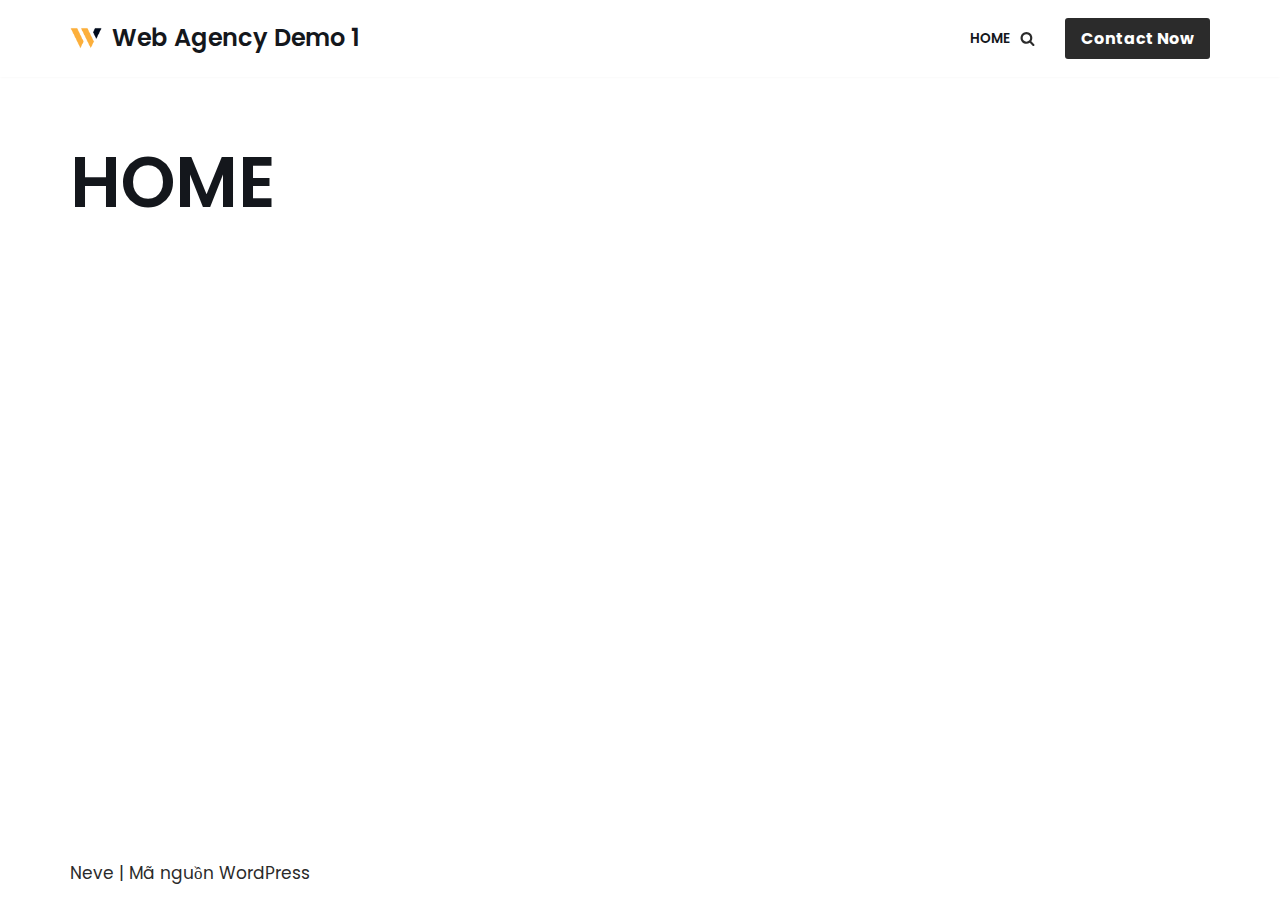
<file: home-2/index.html>
<!DOCTYPE html>
<html lang="vi">

<head>
	
	<meta charset="UTF-8">
	<meta name="viewport" content="width=device-width, initial-scale=1, minimum-scale=1">
	<link rel="profile" href="http://gmpg.org/xfn/11">
		<title>HOME &#8211; Web Agency Demo 1</title>
<meta name="robots" content="max-image-preview:large">
<link rel="dns-prefetch" href="//fonts.googleapis.com">
<link rel="dns-prefetch" href="//s.w.org">
<link rel="alternate" type="application/rss+xml" title="Dòng thông tin Web Agency Demo 1 &raquo;" href="https://nguyenthanhphuc1910.github.io/mywordpress/feed/">
<link rel="alternate" type="application/rss+xml" title="Dòng phản hồi Web Agency Demo 1 &raquo;" href="https://nguyenthanhphuc1910.github.io/mywordpress/comments/feed/">
<script type="text/javascript">
window._wpemojiSettings = {"baseUrl":"https:\/\/s.w.org\/images\/core\/emoji\/14.0.0\/72x72\/","ext":".png","svgUrl":"https:\/\/s.w.org\/images\/core\/emoji\/14.0.0\/svg\/","svgExt":".svg","source":{"concatemoji":"http:\/\/localhost\/myproject\/wordpress\/wp-includes\/js\/wp-emoji-release.min.js?ver=6.0.2"}};
/*! This file is auto-generated */
!function(e,a,t){var n,r,o,i=a.createElement("canvas"),p=i.getContext&&i.getContext("2d");function s(e,t){var a=String.fromCharCode,e=(p.clearRect(0,0,i.width,i.height),p.fillText(a.apply(this,e),0,0),i.toDataURL());return p.clearRect(0,0,i.width,i.height),p.fillText(a.apply(this,t),0,0),e===i.toDataURL()}function c(e){var t=a.createElement("script");t.src=e,t.defer=t.type="text/javascript",a.getElementsByTagName("head")[0].appendChild(t)}for(o=Array("flag","emoji"),t.supports={everything:!0,everythingExceptFlag:!0},r=0;r<o.length;r++)t.supports[o[r]]=function(e){if(!p||!p.fillText)return!1;switch(p.textBaseline="top",p.font="600 32px Arial",e){case"flag":return s([127987,65039,8205,9895,65039],[127987,65039,8203,9895,65039])?!1:!s([55356,56826,55356,56819],[55356,56826,8203,55356,56819])&&!s([55356,57332,56128,56423,56128,56418,56128,56421,56128,56430,56128,56423,56128,56447],[55356,57332,8203,56128,56423,8203,56128,56418,8203,56128,56421,8203,56128,56430,8203,56128,56423,8203,56128,56447]);case"emoji":return!s([129777,127995,8205,129778,127999],[129777,127995,8203,129778,127999])}return!1}(o[r]),t.supports.everything=t.supports.everything&&t.supports[o[r]],"flag"!==o[r]&&(t.supports.everythingExceptFlag=t.supports.everythingExceptFlag&&t.supports[o[r]]);t.supports.everythingExceptFlag=t.supports.everythingExceptFlag&&!t.supports.flag,t.DOMReady=!1,t.readyCallback=function(){t.DOMReady=!0},t.supports.everything||(n=function(){t.readyCallback()},a.addEventListener?(a.addEventListener("DOMContentLoaded",n,!1),e.addEventListener("load",n,!1)):(e.attachEvent("onload",n),a.attachEvent("onreadystatechange",function(){"complete"===a.readyState&&t.readyCallback()})),(e=t.source||{}).concatemoji?c(e.concatemoji):e.wpemoji&&e.twemoji&&(c(e.twemoji),c(e.wpemoji)))}(window,document,window._wpemojiSettings);
</script>
<style type="text/css">img.wp-smiley,
img.emoji {
	display: inline !important;
	border: none !important;
	box-shadow: none !important;
	height: 1em !important;
	width: 1em !important;
	margin: 0 0.07em !important;
	vertical-align: -0.1em !important;
	background: none !important;
	padding: 0 !important;
}</style>
	<link rel="stylesheet" id="wp-block-library-css" href="https://nguyenthanhphuc1910.github.io/mywordpress/wp-includes/css/dist/block-library/style.min.css?ver=6.0.2" type="text/css" media="all">
<style id="global-styles-inline-css" type="text/css">body{--wp--preset--color--black: #000000;--wp--preset--color--cyan-bluish-gray: #abb8c3;--wp--preset--color--white: #ffffff;--wp--preset--color--pale-pink: #f78da7;--wp--preset--color--vivid-red: #cf2e2e;--wp--preset--color--luminous-vivid-orange: #ff6900;--wp--preset--color--luminous-vivid-amber: #fcb900;--wp--preset--color--light-green-cyan: #7bdcb5;--wp--preset--color--vivid-green-cyan: #00d084;--wp--preset--color--pale-cyan-blue: #8ed1fc;--wp--preset--color--vivid-cyan-blue: #0693e3;--wp--preset--color--vivid-purple: #9b51e0;--wp--preset--color--neve-link-color: var(--nv-primary-accent);--wp--preset--color--neve-link-hover-color: var(--nv-secondary-accent);--wp--preset--color--nv-site-bg: var(--nv-site-bg);--wp--preset--color--nv-light-bg: var(--nv-light-bg);--wp--preset--color--nv-dark-bg: var(--nv-dark-bg);--wp--preset--color--neve-text-color: var(--nv-text-color);--wp--preset--color--nv-text-dark-bg: var(--nv-text-dark-bg);--wp--preset--color--nv-c-1: var(--nv-c-1);--wp--preset--color--nv-c-2: var(--nv-c-2);--wp--preset--gradient--vivid-cyan-blue-to-vivid-purple: linear-gradient(135deg,rgba(6,147,227,1) 0%,rgb(155,81,224) 100%);--wp--preset--gradient--light-green-cyan-to-vivid-green-cyan: linear-gradient(135deg,rgb(122,220,180) 0%,rgb(0,208,130) 100%);--wp--preset--gradient--luminous-vivid-amber-to-luminous-vivid-orange: linear-gradient(135deg,rgba(252,185,0,1) 0%,rgba(255,105,0,1) 100%);--wp--preset--gradient--luminous-vivid-orange-to-vivid-red: linear-gradient(135deg,rgba(255,105,0,1) 0%,rgb(207,46,46) 100%);--wp--preset--gradient--very-light-gray-to-cyan-bluish-gray: linear-gradient(135deg,rgb(238,238,238) 0%,rgb(169,184,195) 100%);--wp--preset--gradient--cool-to-warm-spectrum: linear-gradient(135deg,rgb(74,234,220) 0%,rgb(151,120,209) 20%,rgb(207,42,186) 40%,rgb(238,44,130) 60%,rgb(251,105,98) 80%,rgb(254,248,76) 100%);--wp--preset--gradient--blush-light-purple: linear-gradient(135deg,rgb(255,206,236) 0%,rgb(152,150,240) 100%);--wp--preset--gradient--blush-bordeaux: linear-gradient(135deg,rgb(254,205,165) 0%,rgb(254,45,45) 50%,rgb(107,0,62) 100%);--wp--preset--gradient--luminous-dusk: linear-gradient(135deg,rgb(255,203,112) 0%,rgb(199,81,192) 50%,rgb(65,88,208) 100%);--wp--preset--gradient--pale-ocean: linear-gradient(135deg,rgb(255,245,203) 0%,rgb(182,227,212) 50%,rgb(51,167,181) 100%);--wp--preset--gradient--electric-grass: linear-gradient(135deg,rgb(202,248,128) 0%,rgb(113,206,126) 100%);--wp--preset--gradient--midnight: linear-gradient(135deg,rgb(2,3,129) 0%,rgb(40,116,252) 100%);--wp--preset--duotone--dark-grayscale: url('#wp-duotone-dark-grayscale');--wp--preset--duotone--grayscale: url('#wp-duotone-grayscale');--wp--preset--duotone--purple-yellow: url('#wp-duotone-purple-yellow');--wp--preset--duotone--blue-red: url('#wp-duotone-blue-red');--wp--preset--duotone--midnight: url('#wp-duotone-midnight');--wp--preset--duotone--magenta-yellow: url('#wp-duotone-magenta-yellow');--wp--preset--duotone--purple-green: url('#wp-duotone-purple-green');--wp--preset--duotone--blue-orange: url('#wp-duotone-blue-orange');--wp--preset--font-size--small: 13px;--wp--preset--font-size--medium: 20px;--wp--preset--font-size--large: 36px;--wp--preset--font-size--x-large: 42px;}.has-black-color{color: var(--wp--preset--color--black) !important;}.has-cyan-bluish-gray-color{color: var(--wp--preset--color--cyan-bluish-gray) !important;}.has-white-color{color: var(--wp--preset--color--white) !important;}.has-pale-pink-color{color: var(--wp--preset--color--pale-pink) !important;}.has-vivid-red-color{color: var(--wp--preset--color--vivid-red) !important;}.has-luminous-vivid-orange-color{color: var(--wp--preset--color--luminous-vivid-orange) !important;}.has-luminous-vivid-amber-color{color: var(--wp--preset--color--luminous-vivid-amber) !important;}.has-light-green-cyan-color{color: var(--wp--preset--color--light-green-cyan) !important;}.has-vivid-green-cyan-color{color: var(--wp--preset--color--vivid-green-cyan) !important;}.has-pale-cyan-blue-color{color: var(--wp--preset--color--pale-cyan-blue) !important;}.has-vivid-cyan-blue-color{color: var(--wp--preset--color--vivid-cyan-blue) !important;}.has-vivid-purple-color{color: var(--wp--preset--color--vivid-purple) !important;}.has-black-background-color{background-color: var(--wp--preset--color--black) !important;}.has-cyan-bluish-gray-background-color{background-color: var(--wp--preset--color--cyan-bluish-gray) !important;}.has-white-background-color{background-color: var(--wp--preset--color--white) !important;}.has-pale-pink-background-color{background-color: var(--wp--preset--color--pale-pink) !important;}.has-vivid-red-background-color{background-color: var(--wp--preset--color--vivid-red) !important;}.has-luminous-vivid-orange-background-color{background-color: var(--wp--preset--color--luminous-vivid-orange) !important;}.has-luminous-vivid-amber-background-color{background-color: var(--wp--preset--color--luminous-vivid-amber) !important;}.has-light-green-cyan-background-color{background-color: var(--wp--preset--color--light-green-cyan) !important;}.has-vivid-green-cyan-background-color{background-color: var(--wp--preset--color--vivid-green-cyan) !important;}.has-pale-cyan-blue-background-color{background-color: var(--wp--preset--color--pale-cyan-blue) !important;}.has-vivid-cyan-blue-background-color{background-color: var(--wp--preset--color--vivid-cyan-blue) !important;}.has-vivid-purple-background-color{background-color: var(--wp--preset--color--vivid-purple) !important;}.has-black-border-color{border-color: var(--wp--preset--color--black) !important;}.has-cyan-bluish-gray-border-color{border-color: var(--wp--preset--color--cyan-bluish-gray) !important;}.has-white-border-color{border-color: var(--wp--preset--color--white) !important;}.has-pale-pink-border-color{border-color: var(--wp--preset--color--pale-pink) !important;}.has-vivid-red-border-color{border-color: var(--wp--preset--color--vivid-red) !important;}.has-luminous-vivid-orange-border-color{border-color: var(--wp--preset--color--luminous-vivid-orange) !important;}.has-luminous-vivid-amber-border-color{border-color: var(--wp--preset--color--luminous-vivid-amber) !important;}.has-light-green-cyan-border-color{border-color: var(--wp--preset--color--light-green-cyan) !important;}.has-vivid-green-cyan-border-color{border-color: var(--wp--preset--color--vivid-green-cyan) !important;}.has-pale-cyan-blue-border-color{border-color: var(--wp--preset--color--pale-cyan-blue) !important;}.has-vivid-cyan-blue-border-color{border-color: var(--wp--preset--color--vivid-cyan-blue) !important;}.has-vivid-purple-border-color{border-color: var(--wp--preset--color--vivid-purple) !important;}.has-vivid-cyan-blue-to-vivid-purple-gradient-background{background: var(--wp--preset--gradient--vivid-cyan-blue-to-vivid-purple) !important;}.has-light-green-cyan-to-vivid-green-cyan-gradient-background{background: var(--wp--preset--gradient--light-green-cyan-to-vivid-green-cyan) !important;}.has-luminous-vivid-amber-to-luminous-vivid-orange-gradient-background{background: var(--wp--preset--gradient--luminous-vivid-amber-to-luminous-vivid-orange) !important;}.has-luminous-vivid-orange-to-vivid-red-gradient-background{background: var(--wp--preset--gradient--luminous-vivid-orange-to-vivid-red) !important;}.has-very-light-gray-to-cyan-bluish-gray-gradient-background{background: var(--wp--preset--gradient--very-light-gray-to-cyan-bluish-gray) !important;}.has-cool-to-warm-spectrum-gradient-background{background: var(--wp--preset--gradient--cool-to-warm-spectrum) !important;}.has-blush-light-purple-gradient-background{background: var(--wp--preset--gradient--blush-light-purple) !important;}.has-blush-bordeaux-gradient-background{background: var(--wp--preset--gradient--blush-bordeaux) !important;}.has-luminous-dusk-gradient-background{background: var(--wp--preset--gradient--luminous-dusk) !important;}.has-pale-ocean-gradient-background{background: var(--wp--preset--gradient--pale-ocean) !important;}.has-electric-grass-gradient-background{background: var(--wp--preset--gradient--electric-grass) !important;}.has-midnight-gradient-background{background: var(--wp--preset--gradient--midnight) !important;}.has-small-font-size{font-size: var(--wp--preset--font-size--small) !important;}.has-medium-font-size{font-size: var(--wp--preset--font-size--medium) !important;}.has-large-font-size{font-size: var(--wp--preset--font-size--large) !important;}.has-x-large-font-size{font-size: var(--wp--preset--font-size--x-large) !important;}</style>
<link rel="stylesheet" id="neve-style-css" href="https://nguyenthanhphuc1910.github.io/mywordpress/wp-content/themes/neve/style-main-new.min.css?ver=3.3.6" type="text/css" media="all">
<style id="neve-style-inline-css" type="text/css">.nv-meta-list li.meta:not(:last-child):after { content:"/" }.nv-meta-list .no-mobile{
			display:none;
		}.nv-meta-list li.last::after{
			content: ""!important;
		}@media (min-width: 769px) {
			.nv-meta-list .no-mobile {
				display: inline-block;
			}
			.nv-meta-list li.last:not(:last-child)::after {
		 		content: "/" !important;
			}
		}
 :root{ --container: 748px;--postwidth:100%; --primarybtnbg: var(--nv-secondary-accent); --secondarybtnbg: var(--nv-primary-accent); --primarybtnhoverbg: var(--nv-secondary-accent); --secondarybtnhoverbg: var(--nv-primary-accent); --primarybtncolor: var(--nv-text-color); --secondarybtncolor: var(--nv-text-dark-bg); --primarybtnhovercolor: var(--nv-text-color); --secondarybtnhovercolor: var(--nv-text-dark-bg);--primarybtnborderradius:0;--secondarybtnborderradius:0;--btnpadding:16px 35px;--primarybtnpadding:16px 35px;--secondarybtnpadding:16px 35px; --btnfs: 14px; --btnlineheight: 1.6em; --bodyfontfamily: Poppins; --bodyfontsize: 15px; --bodylineheight: 1.6em; --bodyletterspacing: 0px; --bodyfontweight: 400; --bodytexttransform: none; --headingsfontfamily: Poppins; --h1fontsize: 39px; --h1fontweight: 600; --h1lineheight: 1.2em; --h1letterspacing: 0px; --h1texttransform: none; --h2fontsize: 30px; --h2fontweight: 600; --h2lineheight: 1.3em; --h2letterspacing: 0px; --h2texttransform: none; --h3fontsize: 20px; --h3fontweight: 600; --h3lineheight: 1.3em; --h3letterspacing: 0px; --h3texttransform: none; --h4fontsize: 16px; --h4fontweight: 600; --h4lineheight: 1.3em; --h4letterspacing: 0px; --h4texttransform: none; --h5fontsize: 14px; --h5fontweight: 600; --h5lineheight: 1.3em; --h5letterspacing: 0px; --h5texttransform: none; --h6fontsize: 14px; --h6fontweight: 600; --h6lineheight: 1.3em; --h6letterspacing: 0px; --h6texttransform: none;--formfieldborderwidth:2px;--formfieldborderradius:3px; --formfieldbgcolor: var(--nv-site-bg); --formfieldbordercolor: #dddddd; --formfieldcolor: var(--nv-text-color);--formfieldpadding:10px 12px; } .single-post-container .alignfull > [class*="__inner-container"], .single-post-container .alignwide > [class*="__inner-container"]{ max-width:718px } .nv-meta-list{ --avatarsize: 20px; } .single .nv-meta-list{ --avatarsize: 20px; } .nv-post-cover{ --height: 250px;--padding:40px 15px;--justify: flex-start; --textalign: left; --valign: center; } .nv-post-cover .nv-title-meta-wrap, .nv-page-title-wrap, .entry-header{ --textalign: left; } .nv-is-boxed.nv-title-meta-wrap{ --padding:40px 15px; --bgcolor: var(--nv-dark-bg); } .nv-overlay{ --opacity: 50; --blendmode: normal; } .nv-is-boxed.nv-comments-wrap{ --padding:20px; } .nv-is-boxed.comment-respond{ --padding:20px; } .global-styled{ --bgcolor: var(--nv-site-bg); } .header-top{ --rowbcolor: var(--nv-light-bg); --color: var(--nv-text-color); --bgcolor: var(--nv-site-bg); } .header-main{ --rowbcolor: var(--nv-light-bg); --color: var(--nv-text-color); --bgcolor: var(--nv-site-bg); } .header-bottom{ --rowbcolor: var(--nv-light-bg); --color: var(--nv-text-color); --bgcolor: var(--nv-site-bg); } .header-menu-sidebar-bg{ --justify: flex-start; --textalign: left;--flexg: 1; --color: var(--nv-text-color); --bgcolor: var(--nv-site-bg); } .header-menu-sidebar{ width: 360px; } .builder-item--logo{ --maxwidth: 32px;--padding:10px 0;--margin:0; --textalign: left;--justify: flex-start; } .builder-item--nav-icon,.header-menu-sidebar .close-sidebar-panel .navbar-toggle{ --color: var(--nv-text-color);--borderradius:3px;--borderwidth:0; } .builder-item--nav-icon{ --padding:10px 15px 10px 15px;;--margin:0; } .builder-item--primary-menu{ --color: var(--nv-text-color); --hovercolor: var(--nv-secondary-accent); --activecolor: var(--nv-text-color); --spacing: 20px; --height: 25px;--padding:0;--margin:0; --fontsize: 1em; --lineheight: 1.6em; --letterspacing: 0px; --fontweight: 600; --texttransform: uppercase; --iconsize: 1em; } .hfg-is-group.has-primary-menu .inherit-ff{ --inheritedfw: 600; } .builder-item--button_base{ --primarybtnbg: var(--nv-primary-accent); --primarybtncolor: #fff; --primarybtnhoverbg: var(--nv-primary-accent); --primarybtnhovercolor: #fff;--primarybtnborderradius:3px;--primarybtnshadow:none;--primarybtnhovershadow:none;--padding:8px 12px;--margin:0; } .builder-item--header_search{ --height: 45px;--formfieldborderwidth:2px;--formfieldborderradius:2px; --formfieldbordercolor: var(--nv-primary-accent); --formfieldcolor: var(--nv-primary-accent);--padding:0;--margin:0; } .builder-item--header_search_responsive{ --iconsize: 15px; --color: var(--nv-primary-accent); --hovercolor: var(--nv-dark-bg); --formfieldfontsize: 14px;--formfieldborderwidth:1px;--formfieldborderradius:2px; --formfieldbordercolor: var(--nv-primary-accent); --formfieldcolor: var(--nv-primary-accent); --height: 40px;--padding:0 10px;--margin:0; } .footer-top-inner .row{ grid-template-columns:1fr 1fr 1fr; --valign: flex-start; } .footer-top{ --rowbcolor: var(--nv-light-bg); --color: var(--nv-text-color); --bgcolor: var(--nv-site-bg); } .footer-bottom-inner .row{ grid-template-columns:1fr 1fr 1fr; --valign: flex-start; } .footer-bottom{ --rowbcolor: var(--nv-light-bg); --color: var(--nv-primary-accent); --bgcolor: var(--nv-site-bg); } @media(min-width: 576px){ :root{ --container: 992px;--postwidth:100%;--btnpadding:16px 35px;--primarybtnpadding:16px 35px;--secondarybtnpadding:16px 35px; --btnfs: 14px; --btnlineheight: 1.6em; --bodyfontsize: 16px; --bodylineheight: 1.6em; --bodyletterspacing: 0px; --h1fontsize: 55px; --h1lineheight: 1.3em; --h1letterspacing: 0px; --h2fontsize: 35px; --h2lineheight: 1.3em; --h2letterspacing: 0px; --h3fontsize: 20px; --h3lineheight: 1.3em; --h3letterspacing: 0px; --h4fontsize: 16px; --h4lineheight: 1.3em; --h4letterspacing: 0px; --h5fontsize: 14px; --h5lineheight: 1.3em; --h5letterspacing: 0px; --h6fontsize: 14px; --h6lineheight: 1.3em; --h6letterspacing: 0px; } .single-post-container .alignfull > [class*="__inner-container"], .single-post-container .alignwide > [class*="__inner-container"]{ max-width:962px } .nv-meta-list{ --avatarsize: 20px; } .single .nv-meta-list{ --avatarsize: 20px; } .nv-post-cover{ --height: 320px;--padding:60px 30px;--justify: flex-start; --textalign: left; --valign: center; } .nv-post-cover .nv-title-meta-wrap, .nv-page-title-wrap, .entry-header{ --textalign: left; } .nv-is-boxed.nv-title-meta-wrap{ --padding:60px 30px; } .nv-is-boxed.nv-comments-wrap{ --padding:30px; } .nv-is-boxed.comment-respond{ --padding:30px; } .header-menu-sidebar-bg{ --justify: flex-start; --textalign: left;--flexg: 1; } .header-menu-sidebar{ width: 360px; } .builder-item--logo{ --maxwidth: 32px;--padding:10px 0;--margin:0; --textalign: left;--justify: flex-start; } .builder-item--nav-icon{ --padding:10px 15px;--margin:0; } .builder-item--primary-menu{ --spacing: 20px; --height: 25px;--padding:0;--margin:0; --fontsize: 1em; --lineheight: 1.6em; --letterspacing: 0px; --iconsize: 1em; } .builder-item--button_base{ --padding:8px 12px;--margin:0; } .builder-item--header_search{ --height: 40px;--formfieldborderwidth:1px;--formfieldborderradius:2px;--padding:0;--margin:0; } .builder-item--header_search_responsive{ --formfieldfontsize: 14px;--formfieldborderwidth:1px;--formfieldborderradius:2px; --height: 40px;--padding:0 10px;--margin:0; } }@media(min-width: 960px){ :root{ --container: 1170px;--postwidth:100%;--btnpadding:16px 35px;--primarybtnpadding:16px 35px;--secondarybtnpadding:16px 35px; --btnfs: 16px; --btnlineheight: 1.6em; --bodyfontsize: 17px; --bodylineheight: 1.7em; --bodyletterspacing: 0px; --h1fontsize: 70px; --h1lineheight: 1.3em; --h1letterspacing: 0px; --h2fontsize: 50px; --h2lineheight: 1.3em; --h2letterspacing: 0px; --h3fontsize: 24px; --h3lineheight: 1.3em; --h3letterspacing: 0px; --h4fontsize: 20px; --h4lineheight: 1.3em; --h4letterspacing: 0px; --h5fontsize: 16px; --h5lineheight: 1.3em; --h5letterspacing: 0px; --h6fontsize: 16px; --h6lineheight: 1.3em; --h6letterspacing: 0px; } body:not(.single):not(.archive):not(.blog):not(.search):not(.error404) .neve-main > .container .col, body.post-type-archive-course .neve-main > .container .col, body.post-type-archive-llms_membership .neve-main > .container .col{ max-width: 100%; } body:not(.single):not(.archive):not(.blog):not(.search):not(.error404) .nv-sidebar-wrap, body.post-type-archive-course .nv-sidebar-wrap, body.post-type-archive-llms_membership .nv-sidebar-wrap{ max-width: 0%; } .neve-main > .archive-container .nv-index-posts.col{ max-width: 100%; } .neve-main > .archive-container .nv-sidebar-wrap{ max-width: 0%; } .neve-main > .single-post-container .nv-single-post-wrap.col{ max-width: 70%; } .single-post-container .alignfull > [class*="__inner-container"], .single-post-container .alignwide > [class*="__inner-container"]{ max-width:789px } .container-fluid.single-post-container .alignfull > [class*="__inner-container"], .container-fluid.single-post-container .alignwide > [class*="__inner-container"]{ max-width:calc(70% + 15px) } .neve-main > .single-post-container .nv-sidebar-wrap{ max-width: 30%; } .nv-meta-list{ --avatarsize: 20px; } .single .nv-meta-list{ --avatarsize: 20px; } .nv-post-cover{ --height: 400px;--padding:60px 40px;--justify: flex-start; --textalign: left; --valign: center; } .nv-post-cover .nv-title-meta-wrap, .nv-page-title-wrap, .entry-header{ --textalign: left; } .nv-is-boxed.nv-title-meta-wrap{ --padding:60px 40px; } .nv-is-boxed.nv-comments-wrap{ --padding:40px; } .nv-is-boxed.comment-respond{ --padding:40px; } .header-menu-sidebar-bg{ --justify: flex-start; --textalign: left;--flexg: 1; } .header-menu-sidebar{ width: 360px; } .builder-item--logo{ --maxwidth: 32px;--padding:10px 0;--margin:0; --textalign: left;--justify: flex-start; } .builder-item--nav-icon{ --padding:10px 15px;--margin:0; } .builder-item--primary-menu{ --spacing: 20px; --height: 25px;--padding:0;--margin:0; --fontsize: 0.8em; --lineheight: 1.6em; --letterspacing: 0px; --iconsize: 0.8em; } .builder-item--button_base{ --padding:8px 16px;--margin:0; } .builder-item--header_search{ --height: 40px;--formfieldborderwidth:1px;--formfieldborderradius:2px;--padding:0;--margin:0; } .builder-item--header_search_responsive{ --formfieldfontsize: 27px;--formfieldborderwidth:4px;--formfieldborderradius:2px; --height: 58px;--padding:0 10px;--margin:0; } }.nv-content-wrap .elementor a:not(.button):not(.wp-block-file__button){ text-decoration: none; }:root{--nv-primary-accent:#2b2b2b;--nv-secondary-accent:#fcaf3b;--nv-site-bg:#ffffff;--nv-light-bg:#ededed;--nv-dark-bg:#14171c;--nv-text-color:#14171c;--nv-text-dark-bg:#ffffff;--nv-c-1:#77b978;--nv-c-2:#f37262;--nv-fallback-ff:Arial, Helvetica, sans-serif;}
:root{--e-global-color-nvprimaryaccent:#2b2b2b;--e-global-color-nvsecondaryaccent:#fcaf3b;--e-global-color-nvsitebg:#ffffff;--e-global-color-nvlightbg:#ededed;--e-global-color-nvdarkbg:#14171c;--e-global-color-nvtextcolor:#14171c;--e-global-color-nvtextdarkbg:#ffffff;--e-global-color-nvc1:#77b978;--e-global-color-nvc2:#f37262;}</style>
<link rel="stylesheet" id="elementor-frontend-css" href="https://nguyenthanhphuc1910.github.io/mywordpress/wp-content/plugins/elementor/assets/css/frontend-lite.min.css?ver=3.7.4" type="text/css" media="all">
<link rel="stylesheet" id="eael-general-css" href="https://nguyenthanhphuc1910.github.io/mywordpress/wp-content/plugins/essential-addons-for-elementor-lite/assets/front-end/css/view/general.min.css?ver=5.2.4" type="text/css" media="all">
<link rel="stylesheet" id="neve-google-font-poppins-css" href="//fonts.googleapis.com/css?family=Poppins%3A400%2C600&#038;display=swap&#038;subset=vietnamese&#038;ver=3.3.6" type="text/css" media="all">
<script type="text/javascript" src="https://nguyenthanhphuc1910.github.io/mywordpress/wp-includes/js/jquery/jquery.min.js?ver=3.6.0" id="jquery-core-js"></script>
<script type="text/javascript" src="https://nguyenthanhphuc1910.github.io/mywordpress/wp-includes/js/jquery/jquery-migrate.min.js?ver=3.3.2" id="jquery-migrate-js"></script>
<link rel="https://api.w.org/" href="https://nguyenthanhphuc1910.github.io/mywordpress/wp-json/">
<link rel="alternate" type="application/json" href="https://nguyenthanhphuc1910.github.io/mywordpress/wp-json/wp/v2/pages/120">
<link rel="EditURI" type="application/rsd+xml" title="RSD" href="https://nguyenthanhphuc1910.github.io/mywordpress/xmlrpc.php?rsd">
<link rel="wlwmanifest" type="application/wlwmanifest+xml" href="https://nguyenthanhphuc1910.github.io/mywordpress/wp-includes/wlwmanifest.xml"> 
<meta name="generator" content="WordPress 6.0.2">
<link rel="canonical" href="https://nguyenthanhphuc1910.github.io/mywordpress/home-2/">
<link rel="shortlink" href="https://nguyenthanhphuc1910.github.io/mywordpress/?p=120">
<link rel="alternate" type="application/json+oembed" href="https://nguyenthanhphuc1910.github.io/mywordpress/wp-json/oembed/1.0/embed?url=http%3A%2F%2Flocalhost%2Fmyproject%2Fwordpress%2Fhome-2%2F">
<link rel="alternate" type="text/xml+oembed" href="https://nguyenthanhphuc1910.github.io/mywordpress/wp-json/oembed/1.0/embed?url=http%3A%2F%2Flocalhost%2Fmyproject%2Fwordpress%2Fhome-2%2F&#038;format=xml">

	</head>

<body class="page-template-default page page-id-120 wp-custom-logo  nv-blog-default nv-sidebar-full-width menu_sidebar_slide_left elementor-default elementor-kit-67" id="neve_body">
<svg xmlns="http://www.w3.org/2000/svg" viewbox="0 0 0 0" width="0" height="0" focusable="false" role="none" style="visibility: hidden; position: absolute; left: -9999px; overflow: hidden;"><defs><filter id="wp-duotone-dark-grayscale"><fecolormatrix color-interpolation-filters="sRGB" type="matrix" values=" .299 .587 .114 0 0 .299 .587 .114 0 0 .299 .587 .114 0 0 .299 .587 .114 0 0 "></fecolormatrix><fecomponenttransfer color-interpolation-filters="sRGB"><fefuncr type="table" tablevalues="0 0.49803921568627"></fefuncr><fefuncg type="table" tablevalues="0 0.49803921568627"></fefuncg><fefuncb type="table" tablevalues="0 0.49803921568627"></fefuncb><fefunca type="table" tablevalues="1 1"></fefunca></fecomponenttransfer><fecomposite in2="SourceGraphic" operator="in"></fecomposite></filter></defs></svg><svg xmlns="http://www.w3.org/2000/svg" viewbox="0 0 0 0" width="0" height="0" focusable="false" role="none" style="visibility: hidden; position: absolute; left: -9999px; overflow: hidden;"><defs><filter id="wp-duotone-grayscale"><fecolormatrix color-interpolation-filters="sRGB" type="matrix" values=" .299 .587 .114 0 0 .299 .587 .114 0 0 .299 .587 .114 0 0 .299 .587 .114 0 0 "></fecolormatrix><fecomponenttransfer color-interpolation-filters="sRGB"><fefuncr type="table" tablevalues="0 1"></fefuncr><fefuncg type="table" tablevalues="0 1"></fefuncg><fefuncb type="table" tablevalues="0 1"></fefuncb><fefunca type="table" tablevalues="1 1"></fefunca></fecomponenttransfer><fecomposite in2="SourceGraphic" operator="in"></fecomposite></filter></defs></svg><svg xmlns="http://www.w3.org/2000/svg" viewbox="0 0 0 0" width="0" height="0" focusable="false" role="none" style="visibility: hidden; position: absolute; left: -9999px; overflow: hidden;"><defs><filter id="wp-duotone-purple-yellow"><fecolormatrix color-interpolation-filters="sRGB" type="matrix" values=" .299 .587 .114 0 0 .299 .587 .114 0 0 .299 .587 .114 0 0 .299 .587 .114 0 0 "></fecolormatrix><fecomponenttransfer color-interpolation-filters="sRGB"><fefuncr type="table" tablevalues="0.54901960784314 0.98823529411765"></fefuncr><fefuncg type="table" tablevalues="0 1"></fefuncg><fefuncb type="table" tablevalues="0.71764705882353 0.25490196078431"></fefuncb><fefunca type="table" tablevalues="1 1"></fefunca></fecomponenttransfer><fecomposite in2="SourceGraphic" operator="in"></fecomposite></filter></defs></svg><svg xmlns="http://www.w3.org/2000/svg" viewbox="0 0 0 0" width="0" height="0" focusable="false" role="none" style="visibility: hidden; position: absolute; left: -9999px; overflow: hidden;"><defs><filter id="wp-duotone-blue-red"><fecolormatrix color-interpolation-filters="sRGB" type="matrix" values=" .299 .587 .114 0 0 .299 .587 .114 0 0 .299 .587 .114 0 0 .299 .587 .114 0 0 "></fecolormatrix><fecomponenttransfer color-interpolation-filters="sRGB"><fefuncr type="table" tablevalues="0 1"></fefuncr><fefuncg type="table" tablevalues="0 0.27843137254902"></fefuncg><fefuncb type="table" tablevalues="0.5921568627451 0.27843137254902"></fefuncb><fefunca type="table" tablevalues="1 1"></fefunca></fecomponenttransfer><fecomposite in2="SourceGraphic" operator="in"></fecomposite></filter></defs></svg><svg xmlns="http://www.w3.org/2000/svg" viewbox="0 0 0 0" width="0" height="0" focusable="false" role="none" style="visibility: hidden; position: absolute; left: -9999px; overflow: hidden;"><defs><filter id="wp-duotone-midnight"><fecolormatrix color-interpolation-filters="sRGB" type="matrix" values=" .299 .587 .114 0 0 .299 .587 .114 0 0 .299 .587 .114 0 0 .299 .587 .114 0 0 "></fecolormatrix><fecomponenttransfer color-interpolation-filters="sRGB"><fefuncr type="table" tablevalues="0 0"></fefuncr><fefuncg type="table" tablevalues="0 0.64705882352941"></fefuncg><fefuncb type="table" tablevalues="0 1"></fefuncb><fefunca type="table" tablevalues="1 1"></fefunca></fecomponenttransfer><fecomposite in2="SourceGraphic" operator="in"></fecomposite></filter></defs></svg><svg xmlns="http://www.w3.org/2000/svg" viewbox="0 0 0 0" width="0" height="0" focusable="false" role="none" style="visibility: hidden; position: absolute; left: -9999px; overflow: hidden;"><defs><filter id="wp-duotone-magenta-yellow"><fecolormatrix color-interpolation-filters="sRGB" type="matrix" values=" .299 .587 .114 0 0 .299 .587 .114 0 0 .299 .587 .114 0 0 .299 .587 .114 0 0 "></fecolormatrix><fecomponenttransfer color-interpolation-filters="sRGB"><fefuncr type="table" tablevalues="0.78039215686275 1"></fefuncr><fefuncg type="table" tablevalues="0 0.94901960784314"></fefuncg><fefuncb type="table" tablevalues="0.35294117647059 0.47058823529412"></fefuncb><fefunca type="table" tablevalues="1 1"></fefunca></fecomponenttransfer><fecomposite in2="SourceGraphic" operator="in"></fecomposite></filter></defs></svg><svg xmlns="http://www.w3.org/2000/svg" viewbox="0 0 0 0" width="0" height="0" focusable="false" role="none" style="visibility: hidden; position: absolute; left: -9999px; overflow: hidden;"><defs><filter id="wp-duotone-purple-green"><fecolormatrix color-interpolation-filters="sRGB" type="matrix" values=" .299 .587 .114 0 0 .299 .587 .114 0 0 .299 .587 .114 0 0 .299 .587 .114 0 0 "></fecolormatrix><fecomponenttransfer color-interpolation-filters="sRGB"><fefuncr type="table" tablevalues="0.65098039215686 0.40392156862745"></fefuncr><fefuncg type="table" tablevalues="0 1"></fefuncg><fefuncb type="table" tablevalues="0.44705882352941 0.4"></fefuncb><fefunca type="table" tablevalues="1 1"></fefunca></fecomponenttransfer><fecomposite in2="SourceGraphic" operator="in"></fecomposite></filter></defs></svg><svg xmlns="http://www.w3.org/2000/svg" viewbox="0 0 0 0" width="0" height="0" focusable="false" role="none" style="visibility: hidden; position: absolute; left: -9999px; overflow: hidden;"><defs><filter id="wp-duotone-blue-orange"><fecolormatrix color-interpolation-filters="sRGB" type="matrix" values=" .299 .587 .114 0 0 .299 .587 .114 0 0 .299 .587 .114 0 0 .299 .587 .114 0 0 "></fecolormatrix><fecomponenttransfer color-interpolation-filters="sRGB"><fefuncr type="table" tablevalues="0.098039215686275 1"></fefuncr><fefuncg type="table" tablevalues="0 0.66274509803922"></fefuncg><fefuncb type="table" tablevalues="0.84705882352941 0.41960784313725"></fefuncb><fefunca type="table" tablevalues="1 1"></fefunca></fecomponenttransfer><fecomposite in2="SourceGraphic" operator="in"></fecomposite></filter></defs></svg><div class="wrapper">
	
	<header class="header">
		<a class="neve-skip-link show-on-focus" href="#content">
			Chuyển tới nội dung		</a>
		<div id="header-grid" class="hfg_header site-header">
	
<nav class="header--row header-main hide-on-mobile hide-on-tablet layout-full-contained nv-navbar header--row" data-row-id="main" data-show-on="desktop">

	<div class="header--row-inner header-main-inner">
		<div class="container">
			<div class="row row--wrapper" data-section="hfg_header_layout_main">
				<div class="hfg-slot left"><div class="builder-item desktop-left">
<div class="item--inner builder-item--logo" data-section="title_tagline" data-item-id="logo">
	
<div class="site-logo">
	<a class="brand" href="https://nguyenthanhphuc1910.github.io/mywordpress/" title="Web Agency Demo 1" aria-label="Web Agency Demo 1"><div class="title-with-logo">
<img width="200" height="200" src="https://nguyenthanhphuc1910.github.io/mywordpress/wp-content/uploads/2022/08/logo-agency-1.png" class="neve-site-logo skip-lazy" alt="" loading="lazy" data-variant="logo"><div class="nv-title-tagline-wrap"><p class="site-title">Web Agency Demo 1</p></div>
</div></a>
</div>

	</div>

</div></div>
<div class="hfg-slot right"><div class="builder-item has-nav hfg-is-group has-primary-menu">
<div class="item--inner builder-item--primary-menu has_menu" data-section="header_menu_primary" data-item-id="primary-menu">
	<div class="nv-nav-wrap">
	<div role="navigation" class="style-plain nav-menu-primary" aria-label="Menu chính">

		<ul id="nv-primary-navigation-main" class="primary-menu-ul nav-ul">
<li id="menu-item-121" class="menu-item menu-item-type-post_type menu-item-object-page current-menu-item page_item page-item-120 current_page_item menu-item-121"><a href="https://nguyenthanhphuc1910.github.io/mywordpress/home-2/" aria-current="page">HOME</a></li>
</ul>	</div>
</div>

	</div>

<div class="item--inner builder-item--header_search_responsive" data-section="header_search_responsive" data-item-id="header_search_responsive">
	<div class="nv-search-icon-component">
	<div class="menu-item-nav-search canvas">
		<a aria-label="Tìm" href="#" class="nv-icon nv-search">
				<svg width="15" height="15" viewbox="0 0 1792 1792" xmlns="http://www.w3.org/2000/svg"><path d="M1216 832q0-185-131.5-316.5t-316.5-131.5-316.5 131.5-131.5 316.5 131.5 316.5 316.5 131.5 316.5-131.5 131.5-316.5zm512 832q0 52-38 90t-90 38q-54 0-90-38l-343-342q-179 124-399 124-143 0-273.5-55.5t-225-150-150-225-55.5-273.5 55.5-273.5 150-225 225-150 273.5-55.5 273.5 55.5 225 150 150 225 55.5 273.5q0 220-124 399l343 343q37 37 37 90z"></path></svg>
			</a>		<div class="nv-nav-search" aria-label="search">
			<div class="form-wrap container responsive-search">
				
<form role="search" method="get" class="search-form" action="http://localhost/myproject/wordpress/">
	<label>
		<span class="screen-reader-text">Tìm kiếm...</span>
	</label>
	<input type="search" class="search-field" aria-label="Tìm" placeholder="Tìm kiếm..." value="" name="s">
	<button type="submit" class="search-submit" aria-label="Tìm">
		<span class="nv-search-icon-wrap">
			<span class="nv-icon nv-search">
				<svg width="15" height="15" viewbox="0 0 1792 1792" xmlns="http://www.w3.org/2000/svg"><path d="M1216 832q0-185-131.5-316.5t-316.5-131.5-316.5 131.5-131.5 316.5 131.5 316.5 316.5 131.5 316.5-131.5 131.5-316.5zm512 832q0 52-38 90t-90 38q-54 0-90-38l-343-342q-179 124-399 124-143 0-273.5-55.5t-225-150-150-225-55.5-273.5 55.5-273.5 150-225 225-150 273.5-55.5 273.5 55.5 225 150 150 225 55.5 273.5q0 220-124 399l343 343q37 37 37 90z"></path></svg>
			</span></span>
	</button>
	</form>
			</div>
							<div class="close-container container responsive-search">
					<button class="close-responsive-search" aria-label="Đóng">
						<svg width="50" height="50" viewbox="0 0 20 20" fill="#555555"><path d="M14.95 6.46L11.41 10l3.54 3.54l-1.41 1.41L10 11.42l-3.53 3.53l-1.42-1.42L8.58 10L5.05 6.47l1.42-1.42L10 8.58l3.54-3.53z"></path></svg>
					</button>
				</div>
					</div>
	</div>
</div>
	</div>

<div class="item--inner builder-item--button_base" data-section="header_button" data-item-id="button_base">
	<div class="component-wrap"><a href="http://localhost/?pagename=contact" class="button button-primary">Contact Now</a></div>	</div>

</div></div>							</div>
		</div>
	</div>
</nav>


<nav class="header--row header-main hide-on-desktop layout-full-contained nv-navbar header--row" data-row-id="main" data-show-on="mobile">

	<div class="header--row-inner header-main-inner">
		<div class="container">
			<div class="row row--wrapper" data-section="hfg_header_layout_main">
				<div class="hfg-slot left"><div class="builder-item tablet-left mobile-left">
<div class="item--inner builder-item--logo" data-section="title_tagline" data-item-id="logo">
	
<div class="site-logo">
	<a class="brand" href="https://nguyenthanhphuc1910.github.io/mywordpress/" title="Web Agency Demo 1" aria-label="Web Agency Demo 1"><div class="title-with-logo">
<img width="200" height="200" src="https://nguyenthanhphuc1910.github.io/mywordpress/wp-content/uploads/2022/08/logo-agency-1.png" class="neve-site-logo skip-lazy" alt="" loading="lazy" data-variant="logo"><div class="nv-title-tagline-wrap"><p class="site-title">Web Agency Demo 1</p></div>
</div></a>
</div>

	</div>

</div></div>
<div class="hfg-slot right"><div class="builder-item tablet-left mobile-left">
<div class="item--inner builder-item--nav-icon" data-section="header_menu_icon" data-item-id="nav-icon">
	<div class="menu-mobile-toggle item-button navbar-toggle-wrapper">
	<button type="button" class=" navbar-toggle" value="Menu" aria-label="Menu ">
		<span class="nav-toggle-label">Menu</span>			<span class="bars">
				<span class="icon-bar"></span>
				<span class="icon-bar"></span>
				<span class="icon-bar"></span>
			</span>
					<span class="screen-reader-text">Menu</span>
	</button>
</div> <!--.navbar-toggle-wrapper-->


	</div>

</div></div>							</div>
		</div>
	</div>
</nav>

<div id="header-menu-sidebar" class="header-menu-sidebar menu-sidebar-panel slide_left" data-row-id="sidebar">
	<div id="header-menu-sidebar-bg" class="header-menu-sidebar-bg">
		<div class="close-sidebar-panel navbar-toggle-wrapper">
			<button type="button" class="hamburger is-active  navbar-toggle active" value="Menu" aria-label="Menu ">
									<span class="bars">
						<span class="icon-bar"></span>
						<span class="icon-bar"></span>
						<span class="icon-bar"></span>
					</span>
									<span class="screen-reader-text">
				Menu					</span>
			</button>
		</div>
		<div id="header-menu-sidebar-inner" class="header-menu-sidebar-inner ">
						<div class="builder-item desktop-left tablet-left mobile-left">
<div class="item--inner builder-item--header_search" data-section="header_search" data-item-id="header_search">
	<div class="component-wrap search-field">
	<div class="widget widget-search" style="padding: 0;margin: 8px 2px;">
		
<form role="search" method="get" class="search-form" action="http://localhost/myproject/wordpress/">
	<label>
		<span class="screen-reader-text">Tìm kiếm...</span>
	</label>
	<input type="search" class="search-field" aria-label="Tìm" placeholder="Tìm kiếm..." value="" name="s">
	<button type="submit" class="search-submit" aria-label="Tìm">
		<span class="nv-search-icon-wrap">
			<span class="nv-icon nv-search">
				<svg width="15" height="15" viewbox="0 0 1792 1792" xmlns="http://www.w3.org/2000/svg"><path d="M1216 832q0-185-131.5-316.5t-316.5-131.5-316.5 131.5-131.5 316.5 131.5 316.5 316.5 131.5 316.5-131.5 131.5-316.5zm512 832q0 52-38 90t-90 38q-54 0-90-38l-343-342q-179 124-399 124-143 0-273.5-55.5t-225-150-150-225-55.5-273.5 55.5-273.5 150-225 225-150 273.5-55.5 273.5 55.5 225 150 150 225 55.5 273.5q0 220-124 399l343 343q37 37 37 90z"></path></svg>
			</span></span>
	</button>
	</form>
	</div>
</div>
	</div>

</div>
<div class="builder-item has-nav">
<div class="item--inner builder-item--primary-menu has_menu" data-section="header_menu_primary" data-item-id="primary-menu">
	<div class="nv-nav-wrap">
	<div role="navigation" class="style-plain nav-menu-primary" aria-label="Menu chính">

		<ul id="nv-primary-navigation-sidebar" class="primary-menu-ul nav-ul">
<li class="menu-item menu-item-type-post_type menu-item-object-page current-menu-item page_item page-item-120 current_page_item menu-item-121"><a href="https://nguyenthanhphuc1910.github.io/mywordpress/home-2/" aria-current="page">HOME</a></li>
</ul>	</div>
</div>

	</div>

</div>
<div class="builder-item desktop-left tablet-left mobile-left">
<div class="item--inner builder-item--button_base" data-section="header_button" data-item-id="button_base">
	<div class="component-wrap"><a href="http://localhost/?pagename=contact" class="button button-primary">Contact Now</a></div>	</div>

</div>					</div>
	</div>
</div>
<div class="header-menu-sidebar-overlay hfg-ov"></div>
</div>
	</header>

	

	
	<main id="content" class="neve-main">

<div class="container single-page-container">
	<div class="row">
				<div class="nv-single-page-wrap col">
			<div class="nv-page-title-wrap nv-big-title">
	<div class="nv-page-title ">
				<h1>HOME</h1>
					</div>
<!--.nv-page-title-->
</div> <!--.nv-page-title-wrap-->
	<div class="nv-content-wrap entry-content"></div>		</div>
			</div>
</div>

</main><!--/.neve-main-->

<footer class="site-footer" id="site-footer">
	<div class="hfg_footer">
		<div class="footer--row footer-bottom layout-full-contained" id="cb-row--footer-bottom" data-row-id="bottom" data-show-on="desktop">
	<div class="footer--row-inner footer-bottom-inner footer-content-wrap">
		<div class="container">
			<div class="hfg-grid nv-footer-content hfg-grid-bottom row--wrapper row " data-section="hfg_footer_layout_bottom">
				<div class="hfg-slot left"><div class="builder-item"><div class="item--inner"><div class="component-wrap"><div><p><a href="https://themeisle.com/themes/neve/" rel="nofollow">Neve</a> | Mã nguồn <a href="http://wordpress.org/" rel="nofollow">WordPress</a></p></div></div></div></div></div>
<div class="hfg-slot c-left"></div>
<div class="hfg-slot center"></div>							</div>
		</div>
	</div>
</div>

	</div>
</footer>

</div>
<!--/.wrapper-->
<script type="text/javascript" id="neve-script-js-extra">
/* <![CDATA[ */
var NeveProperties = {"ajaxurl":"http:\/\/localhost\/myproject\/wordpress\/wp-admin\/admin-ajax.php","nonce":"09167328bc","isRTL":"","isCustomize":""};
/* ]]> */
</script>
<script type="text/javascript" src="https://nguyenthanhphuc1910.github.io/mywordpress/wp-content/themes/neve/assets/js/build/modern/frontend.js?ver=3.3.6" id="neve-script-js" async></script>
<script type="text/javascript" id="neve-script-js-after">
	var html = document.documentElement;
	var theme = html.getAttribute('data-neve-theme') || 'light';
	var variants = {"logo":{"light":{"src":"http:\/\/localhost\/myproject\/wordpress\/wp-content\/uploads\/2022\/08\/logo-agency-1.png","srcset":false,"sizes":"(max-width: 200px) 100vw, 200px"},"dark":{"src":"http:\/\/localhost\/myproject\/wordpress\/wp-content\/uploads\/2022\/08\/logo-agency-1.png","srcset":false,"sizes":"(max-width: 200px) 100vw, 200px"},"same":true}};

	function setCurrentTheme( theme ) {
		var pictures = document.getElementsByClassName( 'neve-site-logo' );
		for(var i = 0; i<pictures.length; i++) {
			var picture = pictures.item(i);
			if( ! picture ) {
				continue;
			};
			var fileExt = picture.src.slice((Math.max(0, picture.src.lastIndexOf(".")) || Infinity) + 1);
			if ( fileExt === 'svg' ) {
				picture.removeAttribute('width');
				picture.removeAttribute('height');
				picture.style = 'width: var(--maxwidth)';
			}
			var compId = picture.getAttribute('data-variant');
			if ( compId && variants[compId] ) {
				var isConditional = variants[compId]['same'];
				if ( theme === 'light' || isConditional || variants[compId]['dark']['src'] === false ) {
					picture.src = variants[compId]['light']['src'];
					picture.srcset = variants[compId]['light']['srcset'] || '';
					picture.sizes = variants[compId]['light']['sizes'];
					continue;
				};
				picture.src = variants[compId]['dark']['src'];
				picture.srcset = variants[compId]['dark']['srcset'] || '';
				picture.sizes = variants[compId]['dark']['sizes'];
			};
		};
	};

	var observer = new MutationObserver(function(mutations) {
		mutations.forEach(function(mutation) {
			if (mutation.type == 'attributes') {
				theme = html.getAttribute('data-neve-theme');
				setCurrentTheme(theme);
			};
		});
	});

	observer.observe(html, {
		attributes: true
	});
</script>
<script type="text/javascript" id="eael-general-js-extra">
/* <![CDATA[ */
var localize = {"ajaxurl":"http:\/\/localhost\/myproject\/wordpress\/wp-admin\/admin-ajax.php","nonce":"5dd9c2d8fb","i18n":{"added":"Added ","compare":"Compare","loading":"Loading..."},"page_permalink":"http:\/\/localhost\/myproject\/wordpress\/home-2\/"};
/* ]]> */
</script>
<script type="text/javascript" src="https://nguyenthanhphuc1910.github.io/mywordpress/wp-content/plugins/essential-addons-for-elementor-lite/assets/front-end/js/view/general.min.js?ver=5.2.4" id="eael-general-js"></script>
</body>

</html>
</file>
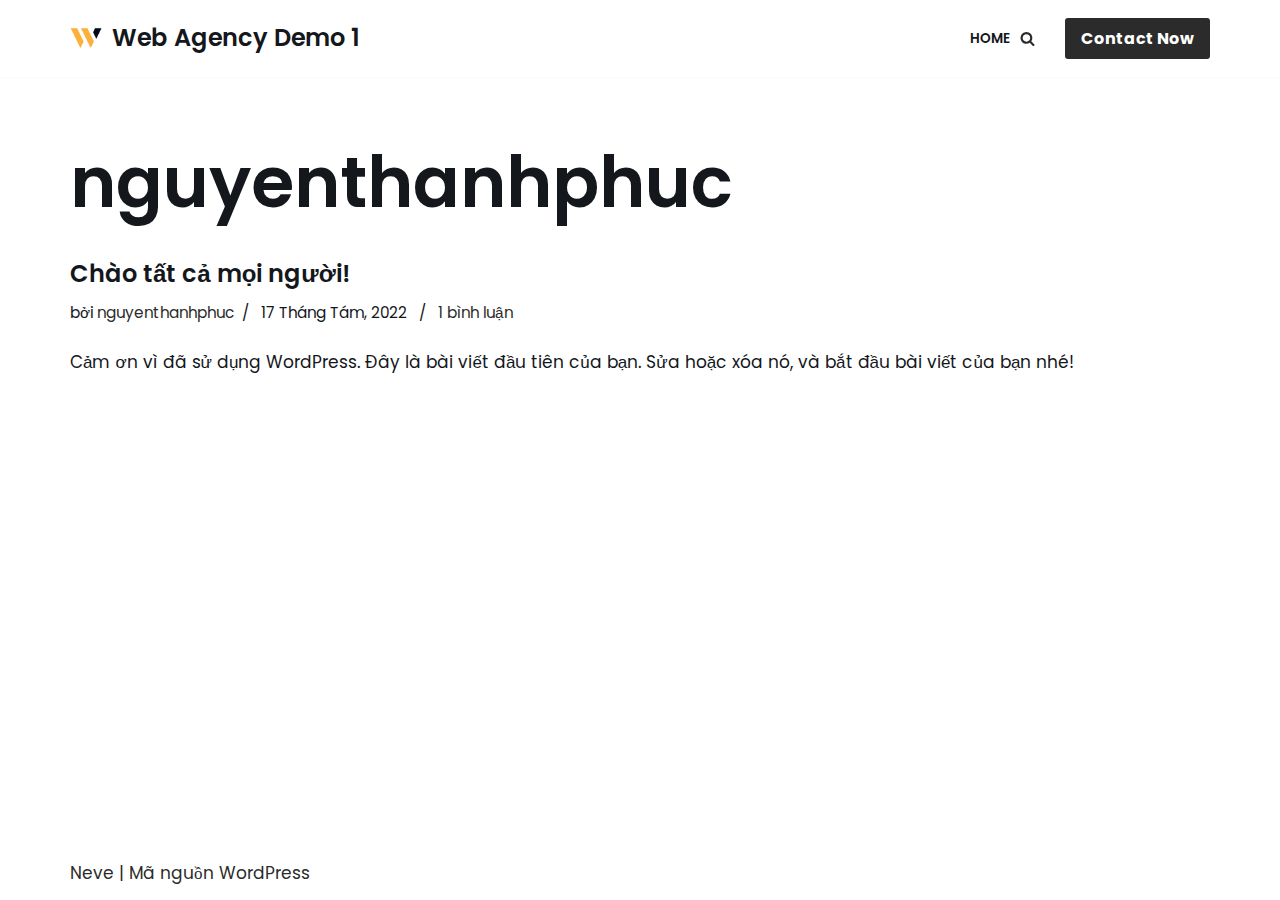
<file: author/nguyenthanhphuc/index.html>
<!DOCTYPE html>
<html lang="vi">

<head>
	
	<meta charset="UTF-8">
	<meta name="viewport" content="width=device-width, initial-scale=1, minimum-scale=1">
	<link rel="profile" href="http://gmpg.org/xfn/11">
		<title>nguyenthanhphuc &#8211; Web Agency Demo 1</title>
<meta name="robots" content="max-image-preview:large">
<link rel="dns-prefetch" href="//fonts.googleapis.com">
<link rel="dns-prefetch" href="//s.w.org">
<link rel="alternate" type="application/rss+xml" title="Dòng thông tin Web Agency Demo 1 &raquo;" href="https://nguyenthanhphuc1910.github.io/mywordpress/feed/">
<link rel="alternate" type="application/rss+xml" title="Dòng phản hồi Web Agency Demo 1 &raquo;" href="https://nguyenthanhphuc1910.github.io/mywordpress/comments/feed/">
<link rel="alternate" type="application/rss+xml" title="Dòng thông tin: Web Agency Demo 1 &raquo; bài viết bởi nguyenthanhphuc" href="https://nguyenthanhphuc1910.github.io/mywordpress/author/nguyenthanhphuc/feed/">
<script type="text/javascript">
window._wpemojiSettings = {"baseUrl":"https:\/\/s.w.org\/images\/core\/emoji\/14.0.0\/72x72\/","ext":".png","svgUrl":"https:\/\/s.w.org\/images\/core\/emoji\/14.0.0\/svg\/","svgExt":".svg","source":{"concatemoji":"http:\/\/localhost\/myproject\/wordpress\/wp-includes\/js\/wp-emoji-release.min.js?ver=6.0.2"}};
/*! This file is auto-generated */
!function(e,a,t){var n,r,o,i=a.createElement("canvas"),p=i.getContext&&i.getContext("2d");function s(e,t){var a=String.fromCharCode,e=(p.clearRect(0,0,i.width,i.height),p.fillText(a.apply(this,e),0,0),i.toDataURL());return p.clearRect(0,0,i.width,i.height),p.fillText(a.apply(this,t),0,0),e===i.toDataURL()}function c(e){var t=a.createElement("script");t.src=e,t.defer=t.type="text/javascript",a.getElementsByTagName("head")[0].appendChild(t)}for(o=Array("flag","emoji"),t.supports={everything:!0,everythingExceptFlag:!0},r=0;r<o.length;r++)t.supports[o[r]]=function(e){if(!p||!p.fillText)return!1;switch(p.textBaseline="top",p.font="600 32px Arial",e){case"flag":return s([127987,65039,8205,9895,65039],[127987,65039,8203,9895,65039])?!1:!s([55356,56826,55356,56819],[55356,56826,8203,55356,56819])&&!s([55356,57332,56128,56423,56128,56418,56128,56421,56128,56430,56128,56423,56128,56447],[55356,57332,8203,56128,56423,8203,56128,56418,8203,56128,56421,8203,56128,56430,8203,56128,56423,8203,56128,56447]);case"emoji":return!s([129777,127995,8205,129778,127999],[129777,127995,8203,129778,127999])}return!1}(o[r]),t.supports.everything=t.supports.everything&&t.supports[o[r]],"flag"!==o[r]&&(t.supports.everythingExceptFlag=t.supports.everythingExceptFlag&&t.supports[o[r]]);t.supports.everythingExceptFlag=t.supports.everythingExceptFlag&&!t.supports.flag,t.DOMReady=!1,t.readyCallback=function(){t.DOMReady=!0},t.supports.everything||(n=function(){t.readyCallback()},a.addEventListener?(a.addEventListener("DOMContentLoaded",n,!1),e.addEventListener("load",n,!1)):(e.attachEvent("onload",n),a.attachEvent("onreadystatechange",function(){"complete"===a.readyState&&t.readyCallback()})),(e=t.source||{}).concatemoji?c(e.concatemoji):e.wpemoji&&e.twemoji&&(c(e.twemoji),c(e.wpemoji)))}(window,document,window._wpemojiSettings);
</script>
<style type="text/css">img.wp-smiley,
img.emoji {
	display: inline !important;
	border: none !important;
	box-shadow: none !important;
	height: 1em !important;
	width: 1em !important;
	margin: 0 0.07em !important;
	vertical-align: -0.1em !important;
	background: none !important;
	padding: 0 !important;
}</style>
	<link rel="stylesheet" id="wp-block-library-css" href="https://nguyenthanhphuc1910.github.io/mywordpress/wp-includes/css/dist/block-library/style.min.css?ver=6.0.2" type="text/css" media="all">
<style id="global-styles-inline-css" type="text/css">body{--wp--preset--color--black: #000000;--wp--preset--color--cyan-bluish-gray: #abb8c3;--wp--preset--color--white: #ffffff;--wp--preset--color--pale-pink: #f78da7;--wp--preset--color--vivid-red: #cf2e2e;--wp--preset--color--luminous-vivid-orange: #ff6900;--wp--preset--color--luminous-vivid-amber: #fcb900;--wp--preset--color--light-green-cyan: #7bdcb5;--wp--preset--color--vivid-green-cyan: #00d084;--wp--preset--color--pale-cyan-blue: #8ed1fc;--wp--preset--color--vivid-cyan-blue: #0693e3;--wp--preset--color--vivid-purple: #9b51e0;--wp--preset--color--neve-link-color: var(--nv-primary-accent);--wp--preset--color--neve-link-hover-color: var(--nv-secondary-accent);--wp--preset--color--nv-site-bg: var(--nv-site-bg);--wp--preset--color--nv-light-bg: var(--nv-light-bg);--wp--preset--color--nv-dark-bg: var(--nv-dark-bg);--wp--preset--color--neve-text-color: var(--nv-text-color);--wp--preset--color--nv-text-dark-bg: var(--nv-text-dark-bg);--wp--preset--color--nv-c-1: var(--nv-c-1);--wp--preset--color--nv-c-2: var(--nv-c-2);--wp--preset--gradient--vivid-cyan-blue-to-vivid-purple: linear-gradient(135deg,rgba(6,147,227,1) 0%,rgb(155,81,224) 100%);--wp--preset--gradient--light-green-cyan-to-vivid-green-cyan: linear-gradient(135deg,rgb(122,220,180) 0%,rgb(0,208,130) 100%);--wp--preset--gradient--luminous-vivid-amber-to-luminous-vivid-orange: linear-gradient(135deg,rgba(252,185,0,1) 0%,rgba(255,105,0,1) 100%);--wp--preset--gradient--luminous-vivid-orange-to-vivid-red: linear-gradient(135deg,rgba(255,105,0,1) 0%,rgb(207,46,46) 100%);--wp--preset--gradient--very-light-gray-to-cyan-bluish-gray: linear-gradient(135deg,rgb(238,238,238) 0%,rgb(169,184,195) 100%);--wp--preset--gradient--cool-to-warm-spectrum: linear-gradient(135deg,rgb(74,234,220) 0%,rgb(151,120,209) 20%,rgb(207,42,186) 40%,rgb(238,44,130) 60%,rgb(251,105,98) 80%,rgb(254,248,76) 100%);--wp--preset--gradient--blush-light-purple: linear-gradient(135deg,rgb(255,206,236) 0%,rgb(152,150,240) 100%);--wp--preset--gradient--blush-bordeaux: linear-gradient(135deg,rgb(254,205,165) 0%,rgb(254,45,45) 50%,rgb(107,0,62) 100%);--wp--preset--gradient--luminous-dusk: linear-gradient(135deg,rgb(255,203,112) 0%,rgb(199,81,192) 50%,rgb(65,88,208) 100%);--wp--preset--gradient--pale-ocean: linear-gradient(135deg,rgb(255,245,203) 0%,rgb(182,227,212) 50%,rgb(51,167,181) 100%);--wp--preset--gradient--electric-grass: linear-gradient(135deg,rgb(202,248,128) 0%,rgb(113,206,126) 100%);--wp--preset--gradient--midnight: linear-gradient(135deg,rgb(2,3,129) 0%,rgb(40,116,252) 100%);--wp--preset--duotone--dark-grayscale: url('#wp-duotone-dark-grayscale');--wp--preset--duotone--grayscale: url('#wp-duotone-grayscale');--wp--preset--duotone--purple-yellow: url('#wp-duotone-purple-yellow');--wp--preset--duotone--blue-red: url('#wp-duotone-blue-red');--wp--preset--duotone--midnight: url('#wp-duotone-midnight');--wp--preset--duotone--magenta-yellow: url('#wp-duotone-magenta-yellow');--wp--preset--duotone--purple-green: url('#wp-duotone-purple-green');--wp--preset--duotone--blue-orange: url('#wp-duotone-blue-orange');--wp--preset--font-size--small: 13px;--wp--preset--font-size--medium: 20px;--wp--preset--font-size--large: 36px;--wp--preset--font-size--x-large: 42px;}.has-black-color{color: var(--wp--preset--color--black) !important;}.has-cyan-bluish-gray-color{color: var(--wp--preset--color--cyan-bluish-gray) !important;}.has-white-color{color: var(--wp--preset--color--white) !important;}.has-pale-pink-color{color: var(--wp--preset--color--pale-pink) !important;}.has-vivid-red-color{color: var(--wp--preset--color--vivid-red) !important;}.has-luminous-vivid-orange-color{color: var(--wp--preset--color--luminous-vivid-orange) !important;}.has-luminous-vivid-amber-color{color: var(--wp--preset--color--luminous-vivid-amber) !important;}.has-light-green-cyan-color{color: var(--wp--preset--color--light-green-cyan) !important;}.has-vivid-green-cyan-color{color: var(--wp--preset--color--vivid-green-cyan) !important;}.has-pale-cyan-blue-color{color: var(--wp--preset--color--pale-cyan-blue) !important;}.has-vivid-cyan-blue-color{color: var(--wp--preset--color--vivid-cyan-blue) !important;}.has-vivid-purple-color{color: var(--wp--preset--color--vivid-purple) !important;}.has-black-background-color{background-color: var(--wp--preset--color--black) !important;}.has-cyan-bluish-gray-background-color{background-color: var(--wp--preset--color--cyan-bluish-gray) !important;}.has-white-background-color{background-color: var(--wp--preset--color--white) !important;}.has-pale-pink-background-color{background-color: var(--wp--preset--color--pale-pink) !important;}.has-vivid-red-background-color{background-color: var(--wp--preset--color--vivid-red) !important;}.has-luminous-vivid-orange-background-color{background-color: var(--wp--preset--color--luminous-vivid-orange) !important;}.has-luminous-vivid-amber-background-color{background-color: var(--wp--preset--color--luminous-vivid-amber) !important;}.has-light-green-cyan-background-color{background-color: var(--wp--preset--color--light-green-cyan) !important;}.has-vivid-green-cyan-background-color{background-color: var(--wp--preset--color--vivid-green-cyan) !important;}.has-pale-cyan-blue-background-color{background-color: var(--wp--preset--color--pale-cyan-blue) !important;}.has-vivid-cyan-blue-background-color{background-color: var(--wp--preset--color--vivid-cyan-blue) !important;}.has-vivid-purple-background-color{background-color: var(--wp--preset--color--vivid-purple) !important;}.has-black-border-color{border-color: var(--wp--preset--color--black) !important;}.has-cyan-bluish-gray-border-color{border-color: var(--wp--preset--color--cyan-bluish-gray) !important;}.has-white-border-color{border-color: var(--wp--preset--color--white) !important;}.has-pale-pink-border-color{border-color: var(--wp--preset--color--pale-pink) !important;}.has-vivid-red-border-color{border-color: var(--wp--preset--color--vivid-red) !important;}.has-luminous-vivid-orange-border-color{border-color: var(--wp--preset--color--luminous-vivid-orange) !important;}.has-luminous-vivid-amber-border-color{border-color: var(--wp--preset--color--luminous-vivid-amber) !important;}.has-light-green-cyan-border-color{border-color: var(--wp--preset--color--light-green-cyan) !important;}.has-vivid-green-cyan-border-color{border-color: var(--wp--preset--color--vivid-green-cyan) !important;}.has-pale-cyan-blue-border-color{border-color: var(--wp--preset--color--pale-cyan-blue) !important;}.has-vivid-cyan-blue-border-color{border-color: var(--wp--preset--color--vivid-cyan-blue) !important;}.has-vivid-purple-border-color{border-color: var(--wp--preset--color--vivid-purple) !important;}.has-vivid-cyan-blue-to-vivid-purple-gradient-background{background: var(--wp--preset--gradient--vivid-cyan-blue-to-vivid-purple) !important;}.has-light-green-cyan-to-vivid-green-cyan-gradient-background{background: var(--wp--preset--gradient--light-green-cyan-to-vivid-green-cyan) !important;}.has-luminous-vivid-amber-to-luminous-vivid-orange-gradient-background{background: var(--wp--preset--gradient--luminous-vivid-amber-to-luminous-vivid-orange) !important;}.has-luminous-vivid-orange-to-vivid-red-gradient-background{background: var(--wp--preset--gradient--luminous-vivid-orange-to-vivid-red) !important;}.has-very-light-gray-to-cyan-bluish-gray-gradient-background{background: var(--wp--preset--gradient--very-light-gray-to-cyan-bluish-gray) !important;}.has-cool-to-warm-spectrum-gradient-background{background: var(--wp--preset--gradient--cool-to-warm-spectrum) !important;}.has-blush-light-purple-gradient-background{background: var(--wp--preset--gradient--blush-light-purple) !important;}.has-blush-bordeaux-gradient-background{background: var(--wp--preset--gradient--blush-bordeaux) !important;}.has-luminous-dusk-gradient-background{background: var(--wp--preset--gradient--luminous-dusk) !important;}.has-pale-ocean-gradient-background{background: var(--wp--preset--gradient--pale-ocean) !important;}.has-electric-grass-gradient-background{background: var(--wp--preset--gradient--electric-grass) !important;}.has-midnight-gradient-background{background: var(--wp--preset--gradient--midnight) !important;}.has-small-font-size{font-size: var(--wp--preset--font-size--small) !important;}.has-medium-font-size{font-size: var(--wp--preset--font-size--medium) !important;}.has-large-font-size{font-size: var(--wp--preset--font-size--large) !important;}.has-x-large-font-size{font-size: var(--wp--preset--font-size--x-large) !important;}</style>
<link rel="stylesheet" id="neve-style-css" href="https://nguyenthanhphuc1910.github.io/mywordpress/wp-content/themes/neve/style-main-new.min.css?ver=3.3.6" type="text/css" media="all">
<style id="neve-style-inline-css" type="text/css">.nv-meta-list li.meta:not(:last-child):after { content:"/" }.nv-meta-list .no-mobile{
			display:none;
		}.nv-meta-list li.last::after{
			content: ""!important;
		}@media (min-width: 769px) {
			.nv-meta-list .no-mobile {
				display: inline-block;
			}
			.nv-meta-list li.last:not(:last-child)::after {
		 		content: "/" !important;
			}
		}
 :root{ --container: 748px;--postwidth:100%; --primarybtnbg: var(--nv-secondary-accent); --secondarybtnbg: var(--nv-primary-accent); --primarybtnhoverbg: var(--nv-secondary-accent); --secondarybtnhoverbg: var(--nv-primary-accent); --primarybtncolor: var(--nv-text-color); --secondarybtncolor: var(--nv-text-dark-bg); --primarybtnhovercolor: var(--nv-text-color); --secondarybtnhovercolor: var(--nv-text-dark-bg);--primarybtnborderradius:0;--secondarybtnborderradius:0;--btnpadding:16px 35px;--primarybtnpadding:16px 35px;--secondarybtnpadding:16px 35px; --btnfs: 14px; --btnlineheight: 1.6em; --bodyfontfamily: Poppins; --bodyfontsize: 15px; --bodylineheight: 1.6em; --bodyletterspacing: 0px; --bodyfontweight: 400; --bodytexttransform: none; --headingsfontfamily: Poppins; --h1fontsize: 39px; --h1fontweight: 600; --h1lineheight: 1.2em; --h1letterspacing: 0px; --h1texttransform: none; --h2fontsize: 30px; --h2fontweight: 600; --h2lineheight: 1.3em; --h2letterspacing: 0px; --h2texttransform: none; --h3fontsize: 20px; --h3fontweight: 600; --h3lineheight: 1.3em; --h3letterspacing: 0px; --h3texttransform: none; --h4fontsize: 16px; --h4fontweight: 600; --h4lineheight: 1.3em; --h4letterspacing: 0px; --h4texttransform: none; --h5fontsize: 14px; --h5fontweight: 600; --h5lineheight: 1.3em; --h5letterspacing: 0px; --h5texttransform: none; --h6fontsize: 14px; --h6fontweight: 600; --h6lineheight: 1.3em; --h6letterspacing: 0px; --h6texttransform: none;--formfieldborderwidth:2px;--formfieldborderradius:3px; --formfieldbgcolor: var(--nv-site-bg); --formfieldbordercolor: #dddddd; --formfieldcolor: var(--nv-text-color);--formfieldpadding:10px 12px; } .single-post-container .alignfull > [class*="__inner-container"], .single-post-container .alignwide > [class*="__inner-container"]{ max-width:718px } .nv-meta-list{ --avatarsize: 20px; } .single .nv-meta-list{ --avatarsize: 20px; } .nv-is-boxed.nv-comments-wrap{ --padding:20px; } .nv-is-boxed.comment-respond{ --padding:20px; } .global-styled{ --bgcolor: var(--nv-site-bg); } .header-top{ --rowbcolor: var(--nv-light-bg); --color: var(--nv-text-color); --bgcolor: var(--nv-site-bg); } .header-main{ --rowbcolor: var(--nv-light-bg); --color: var(--nv-text-color); --bgcolor: var(--nv-site-bg); } .header-bottom{ --rowbcolor: var(--nv-light-bg); --color: var(--nv-text-color); --bgcolor: var(--nv-site-bg); } .header-menu-sidebar-bg{ --justify: flex-start; --textalign: left;--flexg: 1; --color: var(--nv-text-color); --bgcolor: var(--nv-site-bg); } .header-menu-sidebar{ width: 360px; } .builder-item--logo{ --maxwidth: 32px;--padding:10px 0;--margin:0; --textalign: left;--justify: flex-start; } .builder-item--nav-icon,.header-menu-sidebar .close-sidebar-panel .navbar-toggle{ --color: var(--nv-text-color);--borderradius:3px;--borderwidth:0; } .builder-item--nav-icon{ --padding:10px 15px 10px 15px;;--margin:0; } .builder-item--primary-menu{ --color: var(--nv-text-color); --hovercolor: var(--nv-secondary-accent); --activecolor: var(--nv-text-color); --spacing: 20px; --height: 25px;--padding:0;--margin:0; --fontsize: 1em; --lineheight: 1.6em; --letterspacing: 0px; --fontweight: 600; --texttransform: uppercase; --iconsize: 1em; } .hfg-is-group.has-primary-menu .inherit-ff{ --inheritedfw: 600; } .builder-item--button_base{ --primarybtnbg: var(--nv-primary-accent); --primarybtncolor: #fff; --primarybtnhoverbg: var(--nv-primary-accent); --primarybtnhovercolor: #fff;--primarybtnborderradius:3px;--primarybtnshadow:none;--primarybtnhovershadow:none;--padding:8px 12px;--margin:0; } .builder-item--header_search{ --height: 45px;--formfieldborderwidth:2px;--formfieldborderradius:2px; --formfieldbordercolor: var(--nv-primary-accent); --formfieldcolor: var(--nv-primary-accent);--padding:0;--margin:0; } .builder-item--header_search_responsive{ --iconsize: 15px; --color: var(--nv-primary-accent); --hovercolor: var(--nv-dark-bg); --formfieldfontsize: 14px;--formfieldborderwidth:1px;--formfieldborderradius:2px; --formfieldbordercolor: var(--nv-primary-accent); --formfieldcolor: var(--nv-primary-accent); --height: 40px;--padding:0 10px;--margin:0; } .footer-top-inner .row{ grid-template-columns:1fr 1fr 1fr; --valign: flex-start; } .footer-top{ --rowbcolor: var(--nv-light-bg); --color: var(--nv-text-color); --bgcolor: var(--nv-site-bg); } .footer-bottom-inner .row{ grid-template-columns:1fr 1fr 1fr; --valign: flex-start; } .footer-bottom{ --rowbcolor: var(--nv-light-bg); --color: var(--nv-primary-accent); --bgcolor: var(--nv-site-bg); } @media(min-width: 576px){ :root{ --container: 992px;--postwidth:100%;--btnpadding:16px 35px;--primarybtnpadding:16px 35px;--secondarybtnpadding:16px 35px; --btnfs: 14px; --btnlineheight: 1.6em; --bodyfontsize: 16px; --bodylineheight: 1.6em; --bodyletterspacing: 0px; --h1fontsize: 55px; --h1lineheight: 1.3em; --h1letterspacing: 0px; --h2fontsize: 35px; --h2lineheight: 1.3em; --h2letterspacing: 0px; --h3fontsize: 20px; --h3lineheight: 1.3em; --h3letterspacing: 0px; --h4fontsize: 16px; --h4lineheight: 1.3em; --h4letterspacing: 0px; --h5fontsize: 14px; --h5lineheight: 1.3em; --h5letterspacing: 0px; --h6fontsize: 14px; --h6lineheight: 1.3em; --h6letterspacing: 0px; } .single-post-container .alignfull > [class*="__inner-container"], .single-post-container .alignwide > [class*="__inner-container"]{ max-width:962px } .nv-meta-list{ --avatarsize: 20px; } .single .nv-meta-list{ --avatarsize: 20px; } .nv-is-boxed.nv-comments-wrap{ --padding:30px; } .nv-is-boxed.comment-respond{ --padding:30px; } .header-menu-sidebar-bg{ --justify: flex-start; --textalign: left;--flexg: 1; } .header-menu-sidebar{ width: 360px; } .builder-item--logo{ --maxwidth: 32px;--padding:10px 0;--margin:0; --textalign: left;--justify: flex-start; } .builder-item--nav-icon{ --padding:10px 15px;--margin:0; } .builder-item--primary-menu{ --spacing: 20px; --height: 25px;--padding:0;--margin:0; --fontsize: 1em; --lineheight: 1.6em; --letterspacing: 0px; --iconsize: 1em; } .builder-item--button_base{ --padding:8px 12px;--margin:0; } .builder-item--header_search{ --height: 40px;--formfieldborderwidth:1px;--formfieldborderradius:2px;--padding:0;--margin:0; } .builder-item--header_search_responsive{ --formfieldfontsize: 14px;--formfieldborderwidth:1px;--formfieldborderradius:2px; --height: 40px;--padding:0 10px;--margin:0; } }@media(min-width: 960px){ :root{ --container: 1170px;--postwidth:100%;--btnpadding:16px 35px;--primarybtnpadding:16px 35px;--secondarybtnpadding:16px 35px; --btnfs: 16px; --btnlineheight: 1.6em; --bodyfontsize: 17px; --bodylineheight: 1.7em; --bodyletterspacing: 0px; --h1fontsize: 70px; --h1lineheight: 1.3em; --h1letterspacing: 0px; --h2fontsize: 50px; --h2lineheight: 1.3em; --h2letterspacing: 0px; --h3fontsize: 24px; --h3lineheight: 1.3em; --h3letterspacing: 0px; --h4fontsize: 20px; --h4lineheight: 1.3em; --h4letterspacing: 0px; --h5fontsize: 16px; --h5lineheight: 1.3em; --h5letterspacing: 0px; --h6fontsize: 16px; --h6lineheight: 1.3em; --h6letterspacing: 0px; } body:not(.single):not(.archive):not(.blog):not(.search):not(.error404) .neve-main > .container .col, body.post-type-archive-course .neve-main > .container .col, body.post-type-archive-llms_membership .neve-main > .container .col{ max-width: 100%; } body:not(.single):not(.archive):not(.blog):not(.search):not(.error404) .nv-sidebar-wrap, body.post-type-archive-course .nv-sidebar-wrap, body.post-type-archive-llms_membership .nv-sidebar-wrap{ max-width: 0%; } .neve-main > .archive-container .nv-index-posts.col{ max-width: 100%; } .neve-main > .archive-container .nv-sidebar-wrap{ max-width: 0%; } .neve-main > .single-post-container .nv-single-post-wrap.col{ max-width: 70%; } .single-post-container .alignfull > [class*="__inner-container"], .single-post-container .alignwide > [class*="__inner-container"]{ max-width:789px } .container-fluid.single-post-container .alignfull > [class*="__inner-container"], .container-fluid.single-post-container .alignwide > [class*="__inner-container"]{ max-width:calc(70% + 15px) } .neve-main > .single-post-container .nv-sidebar-wrap{ max-width: 30%; } .nv-meta-list{ --avatarsize: 20px; } .single .nv-meta-list{ --avatarsize: 20px; } .nv-is-boxed.nv-comments-wrap{ --padding:40px; } .nv-is-boxed.comment-respond{ --padding:40px; } .header-menu-sidebar-bg{ --justify: flex-start; --textalign: left;--flexg: 1; } .header-menu-sidebar{ width: 360px; } .builder-item--logo{ --maxwidth: 32px;--padding:10px 0;--margin:0; --textalign: left;--justify: flex-start; } .builder-item--nav-icon{ --padding:10px 15px;--margin:0; } .builder-item--primary-menu{ --spacing: 20px; --height: 25px;--padding:0;--margin:0; --fontsize: 0.8em; --lineheight: 1.6em; --letterspacing: 0px; --iconsize: 0.8em; } .builder-item--button_base{ --padding:8px 16px;--margin:0; } .builder-item--header_search{ --height: 40px;--formfieldborderwidth:1px;--formfieldborderradius:2px;--padding:0;--margin:0; } .builder-item--header_search_responsive{ --formfieldfontsize: 27px;--formfieldborderwidth:4px;--formfieldborderradius:2px; --height: 58px;--padding:0 10px;--margin:0; } }.nv-content-wrap .elementor a:not(.button):not(.wp-block-file__button){ text-decoration: none; }:root{--nv-primary-accent:#2b2b2b;--nv-secondary-accent:#fcaf3b;--nv-site-bg:#ffffff;--nv-light-bg:#ededed;--nv-dark-bg:#14171c;--nv-text-color:#14171c;--nv-text-dark-bg:#ffffff;--nv-c-1:#77b978;--nv-c-2:#f37262;--nv-fallback-ff:Arial, Helvetica, sans-serif;}
:root{--e-global-color-nvprimaryaccent:#2b2b2b;--e-global-color-nvsecondaryaccent:#fcaf3b;--e-global-color-nvsitebg:#ffffff;--e-global-color-nvlightbg:#ededed;--e-global-color-nvdarkbg:#14171c;--e-global-color-nvtextcolor:#14171c;--e-global-color-nvtextdarkbg:#ffffff;--e-global-color-nvc1:#77b978;--e-global-color-nvc2:#f37262;}</style>
<link rel="stylesheet" id="elementor-frontend-css" href="https://nguyenthanhphuc1910.github.io/mywordpress/wp-content/plugins/elementor/assets/css/frontend-lite.min.css?ver=3.7.4" type="text/css" media="all">
<link rel="stylesheet" id="eael-general-css" href="https://nguyenthanhphuc1910.github.io/mywordpress/wp-content/plugins/essential-addons-for-elementor-lite/assets/front-end/css/view/general.min.css?ver=5.2.4" type="text/css" media="all">
<link rel="stylesheet" id="neve-google-font-poppins-css" href="//fonts.googleapis.com/css?family=Poppins%3A400%2C600&#038;display=swap&#038;subset=vietnamese&#038;ver=3.3.6" type="text/css" media="all">
<script type="text/javascript" src="https://nguyenthanhphuc1910.github.io/mywordpress/wp-includes/js/jquery/jquery.min.js?ver=3.6.0" id="jquery-core-js"></script>
<script type="text/javascript" src="https://nguyenthanhphuc1910.github.io/mywordpress/wp-includes/js/jquery/jquery-migrate.min.js?ver=3.3.2" id="jquery-migrate-js"></script>
<link rel="https://api.w.org/" href="https://nguyenthanhphuc1910.github.io/mywordpress/wp-json/">
<link rel="alternate" type="application/json" href="https://nguyenthanhphuc1910.github.io/mywordpress/wp-json/wp/v2/users/1">
<link rel="EditURI" type="application/rsd+xml" title="RSD" href="https://nguyenthanhphuc1910.github.io/mywordpress/xmlrpc.php?rsd">
<link rel="wlwmanifest" type="application/wlwmanifest+xml" href="https://nguyenthanhphuc1910.github.io/mywordpress/wp-includes/wlwmanifest.xml"> 
<meta name="generator" content="WordPress 6.0.2">

	</head>

<body class="archive author author-nguyenthanhphuc author-1 wp-custom-logo  nv-blog-default nv-sidebar-full-width menu_sidebar_slide_left elementor-default elementor-kit-67" id="neve_body">
<svg xmlns="http://www.w3.org/2000/svg" viewbox="0 0 0 0" width="0" height="0" focusable="false" role="none" style="visibility: hidden; position: absolute; left: -9999px; overflow: hidden;"><defs><filter id="wp-duotone-dark-grayscale"><fecolormatrix color-interpolation-filters="sRGB" type="matrix" values=" .299 .587 .114 0 0 .299 .587 .114 0 0 .299 .587 .114 0 0 .299 .587 .114 0 0 "></fecolormatrix><fecomponenttransfer color-interpolation-filters="sRGB"><fefuncr type="table" tablevalues="0 0.49803921568627"></fefuncr><fefuncg type="table" tablevalues="0 0.49803921568627"></fefuncg><fefuncb type="table" tablevalues="0 0.49803921568627"></fefuncb><fefunca type="table" tablevalues="1 1"></fefunca></fecomponenttransfer><fecomposite in2="SourceGraphic" operator="in"></fecomposite></filter></defs></svg><svg xmlns="http://www.w3.org/2000/svg" viewbox="0 0 0 0" width="0" height="0" focusable="false" role="none" style="visibility: hidden; position: absolute; left: -9999px; overflow: hidden;"><defs><filter id="wp-duotone-grayscale"><fecolormatrix color-interpolation-filters="sRGB" type="matrix" values=" .299 .587 .114 0 0 .299 .587 .114 0 0 .299 .587 .114 0 0 .299 .587 .114 0 0 "></fecolormatrix><fecomponenttransfer color-interpolation-filters="sRGB"><fefuncr type="table" tablevalues="0 1"></fefuncr><fefuncg type="table" tablevalues="0 1"></fefuncg><fefuncb type="table" tablevalues="0 1"></fefuncb><fefunca type="table" tablevalues="1 1"></fefunca></fecomponenttransfer><fecomposite in2="SourceGraphic" operator="in"></fecomposite></filter></defs></svg><svg xmlns="http://www.w3.org/2000/svg" viewbox="0 0 0 0" width="0" height="0" focusable="false" role="none" style="visibility: hidden; position: absolute; left: -9999px; overflow: hidden;"><defs><filter id="wp-duotone-purple-yellow"><fecolormatrix color-interpolation-filters="sRGB" type="matrix" values=" .299 .587 .114 0 0 .299 .587 .114 0 0 .299 .587 .114 0 0 .299 .587 .114 0 0 "></fecolormatrix><fecomponenttransfer color-interpolation-filters="sRGB"><fefuncr type="table" tablevalues="0.54901960784314 0.98823529411765"></fefuncr><fefuncg type="table" tablevalues="0 1"></fefuncg><fefuncb type="table" tablevalues="0.71764705882353 0.25490196078431"></fefuncb><fefunca type="table" tablevalues="1 1"></fefunca></fecomponenttransfer><fecomposite in2="SourceGraphic" operator="in"></fecomposite></filter></defs></svg><svg xmlns="http://www.w3.org/2000/svg" viewbox="0 0 0 0" width="0" height="0" focusable="false" role="none" style="visibility: hidden; position: absolute; left: -9999px; overflow: hidden;"><defs><filter id="wp-duotone-blue-red"><fecolormatrix color-interpolation-filters="sRGB" type="matrix" values=" .299 .587 .114 0 0 .299 .587 .114 0 0 .299 .587 .114 0 0 .299 .587 .114 0 0 "></fecolormatrix><fecomponenttransfer color-interpolation-filters="sRGB"><fefuncr type="table" tablevalues="0 1"></fefuncr><fefuncg type="table" tablevalues="0 0.27843137254902"></fefuncg><fefuncb type="table" tablevalues="0.5921568627451 0.27843137254902"></fefuncb><fefunca type="table" tablevalues="1 1"></fefunca></fecomponenttransfer><fecomposite in2="SourceGraphic" operator="in"></fecomposite></filter></defs></svg><svg xmlns="http://www.w3.org/2000/svg" viewbox="0 0 0 0" width="0" height="0" focusable="false" role="none" style="visibility: hidden; position: absolute; left: -9999px; overflow: hidden;"><defs><filter id="wp-duotone-midnight"><fecolormatrix color-interpolation-filters="sRGB" type="matrix" values=" .299 .587 .114 0 0 .299 .587 .114 0 0 .299 .587 .114 0 0 .299 .587 .114 0 0 "></fecolormatrix><fecomponenttransfer color-interpolation-filters="sRGB"><fefuncr type="table" tablevalues="0 0"></fefuncr><fefuncg type="table" tablevalues="0 0.64705882352941"></fefuncg><fefuncb type="table" tablevalues="0 1"></fefuncb><fefunca type="table" tablevalues="1 1"></fefunca></fecomponenttransfer><fecomposite in2="SourceGraphic" operator="in"></fecomposite></filter></defs></svg><svg xmlns="http://www.w3.org/2000/svg" viewbox="0 0 0 0" width="0" height="0" focusable="false" role="none" style="visibility: hidden; position: absolute; left: -9999px; overflow: hidden;"><defs><filter id="wp-duotone-magenta-yellow"><fecolormatrix color-interpolation-filters="sRGB" type="matrix" values=" .299 .587 .114 0 0 .299 .587 .114 0 0 .299 .587 .114 0 0 .299 .587 .114 0 0 "></fecolormatrix><fecomponenttransfer color-interpolation-filters="sRGB"><fefuncr type="table" tablevalues="0.78039215686275 1"></fefuncr><fefuncg type="table" tablevalues="0 0.94901960784314"></fefuncg><fefuncb type="table" tablevalues="0.35294117647059 0.47058823529412"></fefuncb><fefunca type="table" tablevalues="1 1"></fefunca></fecomponenttransfer><fecomposite in2="SourceGraphic" operator="in"></fecomposite></filter></defs></svg><svg xmlns="http://www.w3.org/2000/svg" viewbox="0 0 0 0" width="0" height="0" focusable="false" role="none" style="visibility: hidden; position: absolute; left: -9999px; overflow: hidden;"><defs><filter id="wp-duotone-purple-green"><fecolormatrix color-interpolation-filters="sRGB" type="matrix" values=" .299 .587 .114 0 0 .299 .587 .114 0 0 .299 .587 .114 0 0 .299 .587 .114 0 0 "></fecolormatrix><fecomponenttransfer color-interpolation-filters="sRGB"><fefuncr type="table" tablevalues="0.65098039215686 0.40392156862745"></fefuncr><fefuncg type="table" tablevalues="0 1"></fefuncg><fefuncb type="table" tablevalues="0.44705882352941 0.4"></fefuncb><fefunca type="table" tablevalues="1 1"></fefunca></fecomponenttransfer><fecomposite in2="SourceGraphic" operator="in"></fecomposite></filter></defs></svg><svg xmlns="http://www.w3.org/2000/svg" viewbox="0 0 0 0" width="0" height="0" focusable="false" role="none" style="visibility: hidden; position: absolute; left: -9999px; overflow: hidden;"><defs><filter id="wp-duotone-blue-orange"><fecolormatrix color-interpolation-filters="sRGB" type="matrix" values=" .299 .587 .114 0 0 .299 .587 .114 0 0 .299 .587 .114 0 0 .299 .587 .114 0 0 "></fecolormatrix><fecomponenttransfer color-interpolation-filters="sRGB"><fefuncr type="table" tablevalues="0.098039215686275 1"></fefuncr><fefuncg type="table" tablevalues="0 0.66274509803922"></fefuncg><fefuncb type="table" tablevalues="0.84705882352941 0.41960784313725"></fefuncb><fefunca type="table" tablevalues="1 1"></fefunca></fecomponenttransfer><fecomposite in2="SourceGraphic" operator="in"></fecomposite></filter></defs></svg><div class="wrapper">
	
	<header class="header">
		<a class="neve-skip-link show-on-focus" href="#content">
			Chuyển tới nội dung		</a>
		<div id="header-grid" class="hfg_header site-header">
	
<nav class="header--row header-main hide-on-mobile hide-on-tablet layout-full-contained nv-navbar header--row" data-row-id="main" data-show-on="desktop">

	<div class="header--row-inner header-main-inner">
		<div class="container">
			<div class="row row--wrapper" data-section="hfg_header_layout_main">
				<div class="hfg-slot left"><div class="builder-item desktop-left">
<div class="item--inner builder-item--logo" data-section="title_tagline" data-item-id="logo">
	
<div class="site-logo">
	<a class="brand" href="https://nguyenthanhphuc1910.github.io/mywordpress/" title="Web Agency Demo 1" aria-label="Web Agency Demo 1"><div class="title-with-logo">
<img width="200" height="200" src="https://nguyenthanhphuc1910.github.io/mywordpress/wp-content/uploads/2022/08/logo-agency-1.png" class="neve-site-logo skip-lazy" alt="" loading="lazy" data-variant="logo"><div class="nv-title-tagline-wrap"><p class="site-title">Web Agency Demo 1</p></div>
</div></a>
</div>

	</div>

</div></div>
<div class="hfg-slot right"><div class="builder-item has-nav hfg-is-group has-primary-menu">
<div class="item--inner builder-item--primary-menu has_menu" data-section="header_menu_primary" data-item-id="primary-menu">
	<div class="nv-nav-wrap">
	<div role="navigation" class="style-plain nav-menu-primary" aria-label="Menu chính">

		<ul id="nv-primary-navigation-main" class="primary-menu-ul nav-ul">
<li id="menu-item-121" class="menu-item menu-item-type-post_type menu-item-object-page menu-item-121"><a href="https://nguyenthanhphuc1910.github.io/mywordpress/home-2/">HOME</a></li>
</ul>	</div>
</div>

	</div>

<div class="item--inner builder-item--header_search_responsive" data-section="header_search_responsive" data-item-id="header_search_responsive">
	<div class="nv-search-icon-component">
	<div class="menu-item-nav-search canvas">
		<a aria-label="Tìm" href="#" class="nv-icon nv-search">
				<svg width="15" height="15" viewbox="0 0 1792 1792" xmlns="http://www.w3.org/2000/svg"><path d="M1216 832q0-185-131.5-316.5t-316.5-131.5-316.5 131.5-131.5 316.5 131.5 316.5 316.5 131.5 316.5-131.5 131.5-316.5zm512 832q0 52-38 90t-90 38q-54 0-90-38l-343-342q-179 124-399 124-143 0-273.5-55.5t-225-150-150-225-55.5-273.5 55.5-273.5 150-225 225-150 273.5-55.5 273.5 55.5 225 150 150 225 55.5 273.5q0 220-124 399l343 343q37 37 37 90z"></path></svg>
			</a>		<div class="nv-nav-search" aria-label="search">
			<div class="form-wrap container responsive-search">
				
<form role="search" method="get" class="search-form" action="http://localhost/myproject/wordpress/">
	<label>
		<span class="screen-reader-text">Tìm kiếm...</span>
	</label>
	<input type="search" class="search-field" aria-label="Tìm" placeholder="Tìm kiếm..." value="" name="s">
	<button type="submit" class="search-submit" aria-label="Tìm">
		<span class="nv-search-icon-wrap">
			<span class="nv-icon nv-search">
				<svg width="15" height="15" viewbox="0 0 1792 1792" xmlns="http://www.w3.org/2000/svg"><path d="M1216 832q0-185-131.5-316.5t-316.5-131.5-316.5 131.5-131.5 316.5 131.5 316.5 316.5 131.5 316.5-131.5 131.5-316.5zm512 832q0 52-38 90t-90 38q-54 0-90-38l-343-342q-179 124-399 124-143 0-273.5-55.5t-225-150-150-225-55.5-273.5 55.5-273.5 150-225 225-150 273.5-55.5 273.5 55.5 225 150 150 225 55.5 273.5q0 220-124 399l343 343q37 37 37 90z"></path></svg>
			</span></span>
	</button>
	</form>
			</div>
							<div class="close-container container responsive-search">
					<button class="close-responsive-search" aria-label="Đóng">
						<svg width="50" height="50" viewbox="0 0 20 20" fill="#555555"><path d="M14.95 6.46L11.41 10l3.54 3.54l-1.41 1.41L10 11.42l-3.53 3.53l-1.42-1.42L8.58 10L5.05 6.47l1.42-1.42L10 8.58l3.54-3.53z"></path></svg>
					</button>
				</div>
					</div>
	</div>
</div>
	</div>

<div class="item--inner builder-item--button_base" data-section="header_button" data-item-id="button_base">
	<div class="component-wrap"><a href="http://localhost/?pagename=contact" class="button button-primary">Contact Now</a></div>	</div>

</div></div>							</div>
		</div>
	</div>
</nav>


<nav class="header--row header-main hide-on-desktop layout-full-contained nv-navbar header--row" data-row-id="main" data-show-on="mobile">

	<div class="header--row-inner header-main-inner">
		<div class="container">
			<div class="row row--wrapper" data-section="hfg_header_layout_main">
				<div class="hfg-slot left"><div class="builder-item tablet-left mobile-left">
<div class="item--inner builder-item--logo" data-section="title_tagline" data-item-id="logo">
	
<div class="site-logo">
	<a class="brand" href="https://nguyenthanhphuc1910.github.io/mywordpress/" title="Web Agency Demo 1" aria-label="Web Agency Demo 1"><div class="title-with-logo">
<img width="200" height="200" src="https://nguyenthanhphuc1910.github.io/mywordpress/wp-content/uploads/2022/08/logo-agency-1.png" class="neve-site-logo skip-lazy" alt="" loading="lazy" data-variant="logo"><div class="nv-title-tagline-wrap"><p class="site-title">Web Agency Demo 1</p></div>
</div></a>
</div>

	</div>

</div></div>
<div class="hfg-slot right"><div class="builder-item tablet-left mobile-left">
<div class="item--inner builder-item--nav-icon" data-section="header_menu_icon" data-item-id="nav-icon">
	<div class="menu-mobile-toggle item-button navbar-toggle-wrapper">
	<button type="button" class=" navbar-toggle" value="Menu" aria-label="Menu ">
		<span class="nav-toggle-label">Menu</span>			<span class="bars">
				<span class="icon-bar"></span>
				<span class="icon-bar"></span>
				<span class="icon-bar"></span>
			</span>
					<span class="screen-reader-text">Menu</span>
	</button>
</div> <!--.navbar-toggle-wrapper-->


	</div>

</div></div>							</div>
		</div>
	</div>
</nav>

<div id="header-menu-sidebar" class="header-menu-sidebar menu-sidebar-panel slide_left" data-row-id="sidebar">
	<div id="header-menu-sidebar-bg" class="header-menu-sidebar-bg">
		<div class="close-sidebar-panel navbar-toggle-wrapper">
			<button type="button" class="hamburger is-active  navbar-toggle active" value="Menu" aria-label="Menu ">
									<span class="bars">
						<span class="icon-bar"></span>
						<span class="icon-bar"></span>
						<span class="icon-bar"></span>
					</span>
									<span class="screen-reader-text">
				Menu					</span>
			</button>
		</div>
		<div id="header-menu-sidebar-inner" class="header-menu-sidebar-inner ">
						<div class="builder-item desktop-left tablet-left mobile-left">
<div class="item--inner builder-item--header_search" data-section="header_search" data-item-id="header_search">
	<div class="component-wrap search-field">
	<div class="widget widget-search" style="padding: 0;margin: 8px 2px;">
		
<form role="search" method="get" class="search-form" action="http://localhost/myproject/wordpress/">
	<label>
		<span class="screen-reader-text">Tìm kiếm...</span>
	</label>
	<input type="search" class="search-field" aria-label="Tìm" placeholder="Tìm kiếm..." value="" name="s">
	<button type="submit" class="search-submit" aria-label="Tìm">
		<span class="nv-search-icon-wrap">
			<span class="nv-icon nv-search">
				<svg width="15" height="15" viewbox="0 0 1792 1792" xmlns="http://www.w3.org/2000/svg"><path d="M1216 832q0-185-131.5-316.5t-316.5-131.5-316.5 131.5-131.5 316.5 131.5 316.5 316.5 131.5 316.5-131.5 131.5-316.5zm512 832q0 52-38 90t-90 38q-54 0-90-38l-343-342q-179 124-399 124-143 0-273.5-55.5t-225-150-150-225-55.5-273.5 55.5-273.5 150-225 225-150 273.5-55.5 273.5 55.5 225 150 150 225 55.5 273.5q0 220-124 399l343 343q37 37 37 90z"></path></svg>
			</span></span>
	</button>
	</form>
	</div>
</div>
	</div>

</div>
<div class="builder-item has-nav">
<div class="item--inner builder-item--primary-menu has_menu" data-section="header_menu_primary" data-item-id="primary-menu">
	<div class="nv-nav-wrap">
	<div role="navigation" class="style-plain nav-menu-primary" aria-label="Menu chính">

		<ul id="nv-primary-navigation-sidebar" class="primary-menu-ul nav-ul">
<li class="menu-item menu-item-type-post_type menu-item-object-page menu-item-121"><a href="https://nguyenthanhphuc1910.github.io/mywordpress/home-2/">HOME</a></li>
</ul>	</div>
</div>

	</div>

</div>
<div class="builder-item desktop-left tablet-left mobile-left">
<div class="item--inner builder-item--button_base" data-section="header_button" data-item-id="button_base">
	<div class="component-wrap"><a href="http://localhost/?pagename=contact" class="button button-primary">Contact Now</a></div>	</div>

</div>					</div>
	</div>
</div>
<div class="header-menu-sidebar-overlay hfg-ov"></div>
</div>
	</header>

	

	
	<main id="content" class="neve-main">

	<div class="container archive-container">

		
		<div class="row">
						<div class="nv-index-posts blog col">
				<div class="nv-page-title-wrap nv-big-title">
	<div class="nv-page-title ">
				<h1><span class="vcard">nguyenthanhphuc</span></h1>
					</div>
<!--.nv-page-title-->
</div> <!--.nv-page-title-wrap-->
	<div class="posts-wrapper">
<article id="post-1" class="post-1 post type-post status-publish format-standard hentry category-khong-phan-loai layout-alternative col-12  nv-non-grid-article ">

	<div class="article-content-col">
		<div class="content">
			<div class="non-grid-content alternative-layout-content">
<h2 class="blog-entry-title entry-title"><a href="https://nguyenthanhphuc1910.github.io/mywordpress/2022/08/17/chao-moi-nguoi/" rel="bookmark">Chào tất cả mọi người!</a></h2>
<ul class="nv-meta-list">
<li class="meta author vcard "><span class="author-name fn">bởi <a href="https://nguyenthanhphuc1910.github.io/mywordpress/author/nguyenthanhphuc/" title="Posts by nguyenthanhphuc" rel="author">nguyenthanhphuc</a></span></li>
<li class="meta date posted-on ">
<time class="entry-date published" datetime="2022-08-17T02:00:42+00:00" content="2022-08-17">17 Tháng Tám, 2022</time><time class="updated" datetime="2022-08-24T01:03:53+00:00">24 Tháng Tám, 2022</time>
</li>
<li class="meta comments last"><a href="https://nguyenthanhphuc1910.github.io/mywordpress/2022/08/17/chao-moi-nguoi/#comments">1 bình luận</a></li>
</ul>
<div class="excerpt-wrap entry-summary">
<p>Cảm ơn vì đã sử dụng WordPress. Đây là bài viết đầu tiên của bạn. Sửa hoặc xóa nó, và bắt đầu bài viết của bạn nhé!</p>
</div>
</div>		</div>
	</div>
</article>
</div>				<div class="w-100"></div>
							</div>
					</div>
	</div>

</main><!--/.neve-main-->

<footer class="site-footer" id="site-footer">
	<div class="hfg_footer">
		<div class="footer--row footer-bottom layout-full-contained" id="cb-row--footer-bottom" data-row-id="bottom" data-show-on="desktop">
	<div class="footer--row-inner footer-bottom-inner footer-content-wrap">
		<div class="container">
			<div class="hfg-grid nv-footer-content hfg-grid-bottom row--wrapper row " data-section="hfg_footer_layout_bottom">
				<div class="hfg-slot left"><div class="builder-item"><div class="item--inner"><div class="component-wrap"><div><p><a href="https://themeisle.com/themes/neve/" rel="nofollow">Neve</a> | Mã nguồn <a href="http://wordpress.org/" rel="nofollow">WordPress</a></p></div></div></div></div></div>
<div class="hfg-slot c-left"></div>
<div class="hfg-slot center"></div>							</div>
		</div>
	</div>
</div>

	</div>
</footer>

</div>
<!--/.wrapper-->
<script type="text/javascript" id="neve-script-js-extra">
/* <![CDATA[ */
var NeveProperties = {"ajaxurl":"http:\/\/localhost\/myproject\/wordpress\/wp-admin\/admin-ajax.php","nonce":"09167328bc","isRTL":"","isCustomize":""};
/* ]]> */
</script>
<script type="text/javascript" src="https://nguyenthanhphuc1910.github.io/mywordpress/wp-content/themes/neve/assets/js/build/modern/frontend.js?ver=3.3.6" id="neve-script-js" async></script>
<script type="text/javascript" id="neve-script-js-after">
	var html = document.documentElement;
	var theme = html.getAttribute('data-neve-theme') || 'light';
	var variants = {"logo":{"light":{"src":"http:\/\/localhost\/myproject\/wordpress\/wp-content\/uploads\/2022\/08\/logo-agency-1.png","srcset":false,"sizes":"(max-width: 200px) 100vw, 200px"},"dark":{"src":"http:\/\/localhost\/myproject\/wordpress\/wp-content\/uploads\/2022\/08\/logo-agency-1.png","srcset":false,"sizes":"(max-width: 200px) 100vw, 200px"},"same":true}};

	function setCurrentTheme( theme ) {
		var pictures = document.getElementsByClassName( 'neve-site-logo' );
		for(var i = 0; i<pictures.length; i++) {
			var picture = pictures.item(i);
			if( ! picture ) {
				continue;
			};
			var fileExt = picture.src.slice((Math.max(0, picture.src.lastIndexOf(".")) || Infinity) + 1);
			if ( fileExt === 'svg' ) {
				picture.removeAttribute('width');
				picture.removeAttribute('height');
				picture.style = 'width: var(--maxwidth)';
			}
			var compId = picture.getAttribute('data-variant');
			if ( compId && variants[compId] ) {
				var isConditional = variants[compId]['same'];
				if ( theme === 'light' || isConditional || variants[compId]['dark']['src'] === false ) {
					picture.src = variants[compId]['light']['src'];
					picture.srcset = variants[compId]['light']['srcset'] || '';
					picture.sizes = variants[compId]['light']['sizes'];
					continue;
				};
				picture.src = variants[compId]['dark']['src'];
				picture.srcset = variants[compId]['dark']['srcset'] || '';
				picture.sizes = variants[compId]['dark']['sizes'];
			};
		};
	};

	var observer = new MutationObserver(function(mutations) {
		mutations.forEach(function(mutation) {
			if (mutation.type == 'attributes') {
				theme = html.getAttribute('data-neve-theme');
				setCurrentTheme(theme);
			};
		});
	});

	observer.observe(html, {
		attributes: true
	});
</script>
<script type="text/javascript" id="eael-general-js-extra">
/* <![CDATA[ */
var localize = {"ajaxurl":"http:\/\/localhost\/myproject\/wordpress\/wp-admin\/admin-ajax.php","nonce":"5dd9c2d8fb","i18n":{"added":"Added ","compare":"Compare","loading":"Loading..."},"page_permalink":"http:\/\/localhost\/myproject\/wordpress\/2022\/08\/17\/chao-moi-nguoi\/"};
/* ]]> */
</script>
<script type="text/javascript" src="https://nguyenthanhphuc1910.github.io/mywordpress/wp-content/plugins/essential-addons-for-elementor-lite/assets/front-end/js/view/general.min.js?ver=5.2.4" id="eael-general-js"></script>
</body>

</html>
</file>
